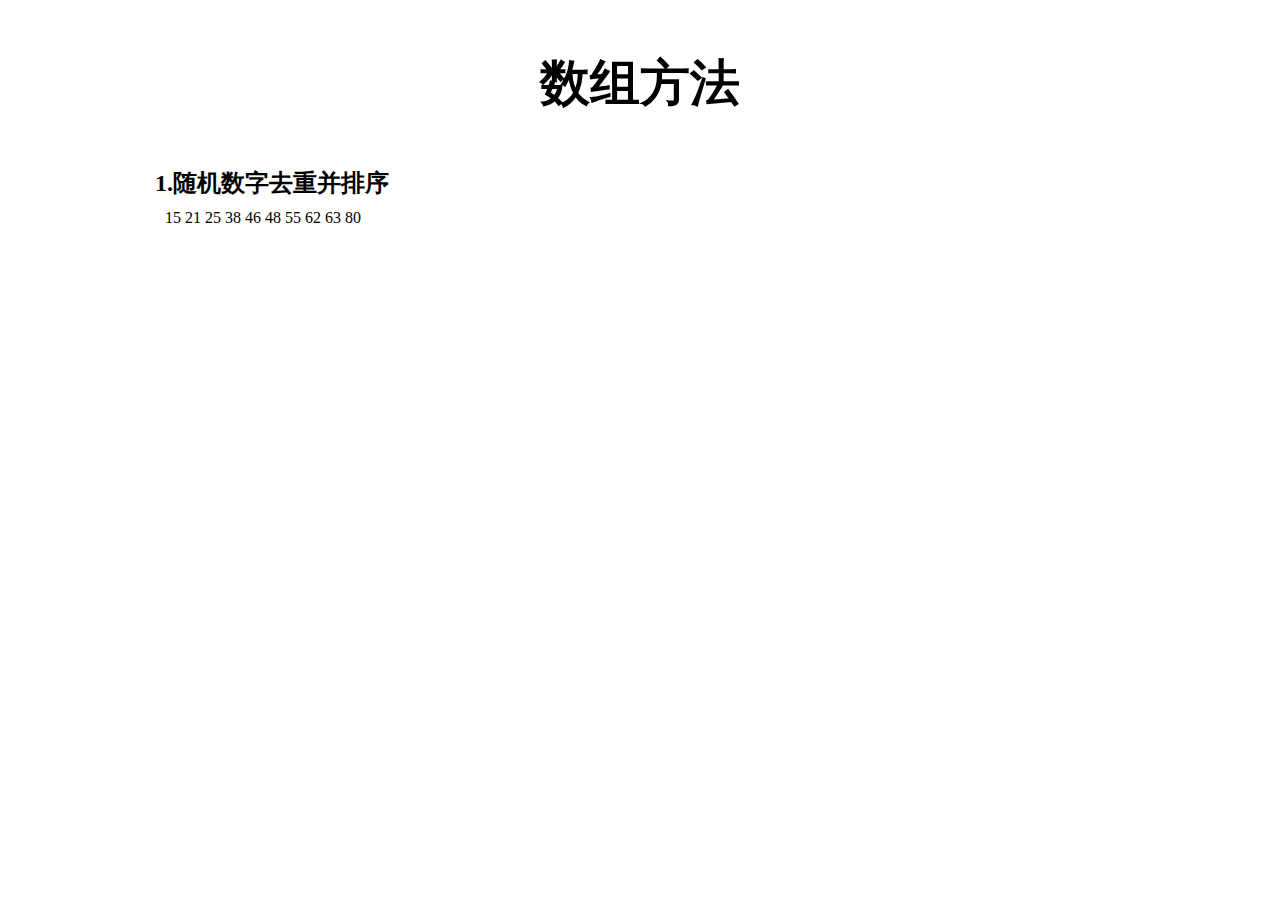
<file: ArrFunction/index.html>
<!DOCTYPE html>
<html lang="en">

<head>
    <meta charset="UTF-8">
    <meta name="viewport" content="width=device-width, initial-scale=1.0">
    <meta http-equiv="X-UA-Compatible" content="ie=edge">
    <title>数组去重并排序Mac</title>
    <script src="js/jquery-1.9.1.min.js" charset="utf-8"></script>
    <script src="js/ArrF.js" charset="utf-8"></script>
    <style>
        * {
            margin: 0;
            padding: 0
        }

        h1 {
            text-align: center;
            padding: 50px 0;
            font-size: 50px;
            color: #000
        }

        body {
            width: 970px;
            margin: 0 auto;
        }

        li {
            list-style: none
        }

        p {
            padding: 10px 0 10px 10px
        }
    </style>
    <script type="text/javascript">
    </script>
</head>

<body>
    <h1>数组方法</h1>
    <ul>

    </ul>
</body>

</html>
</file>
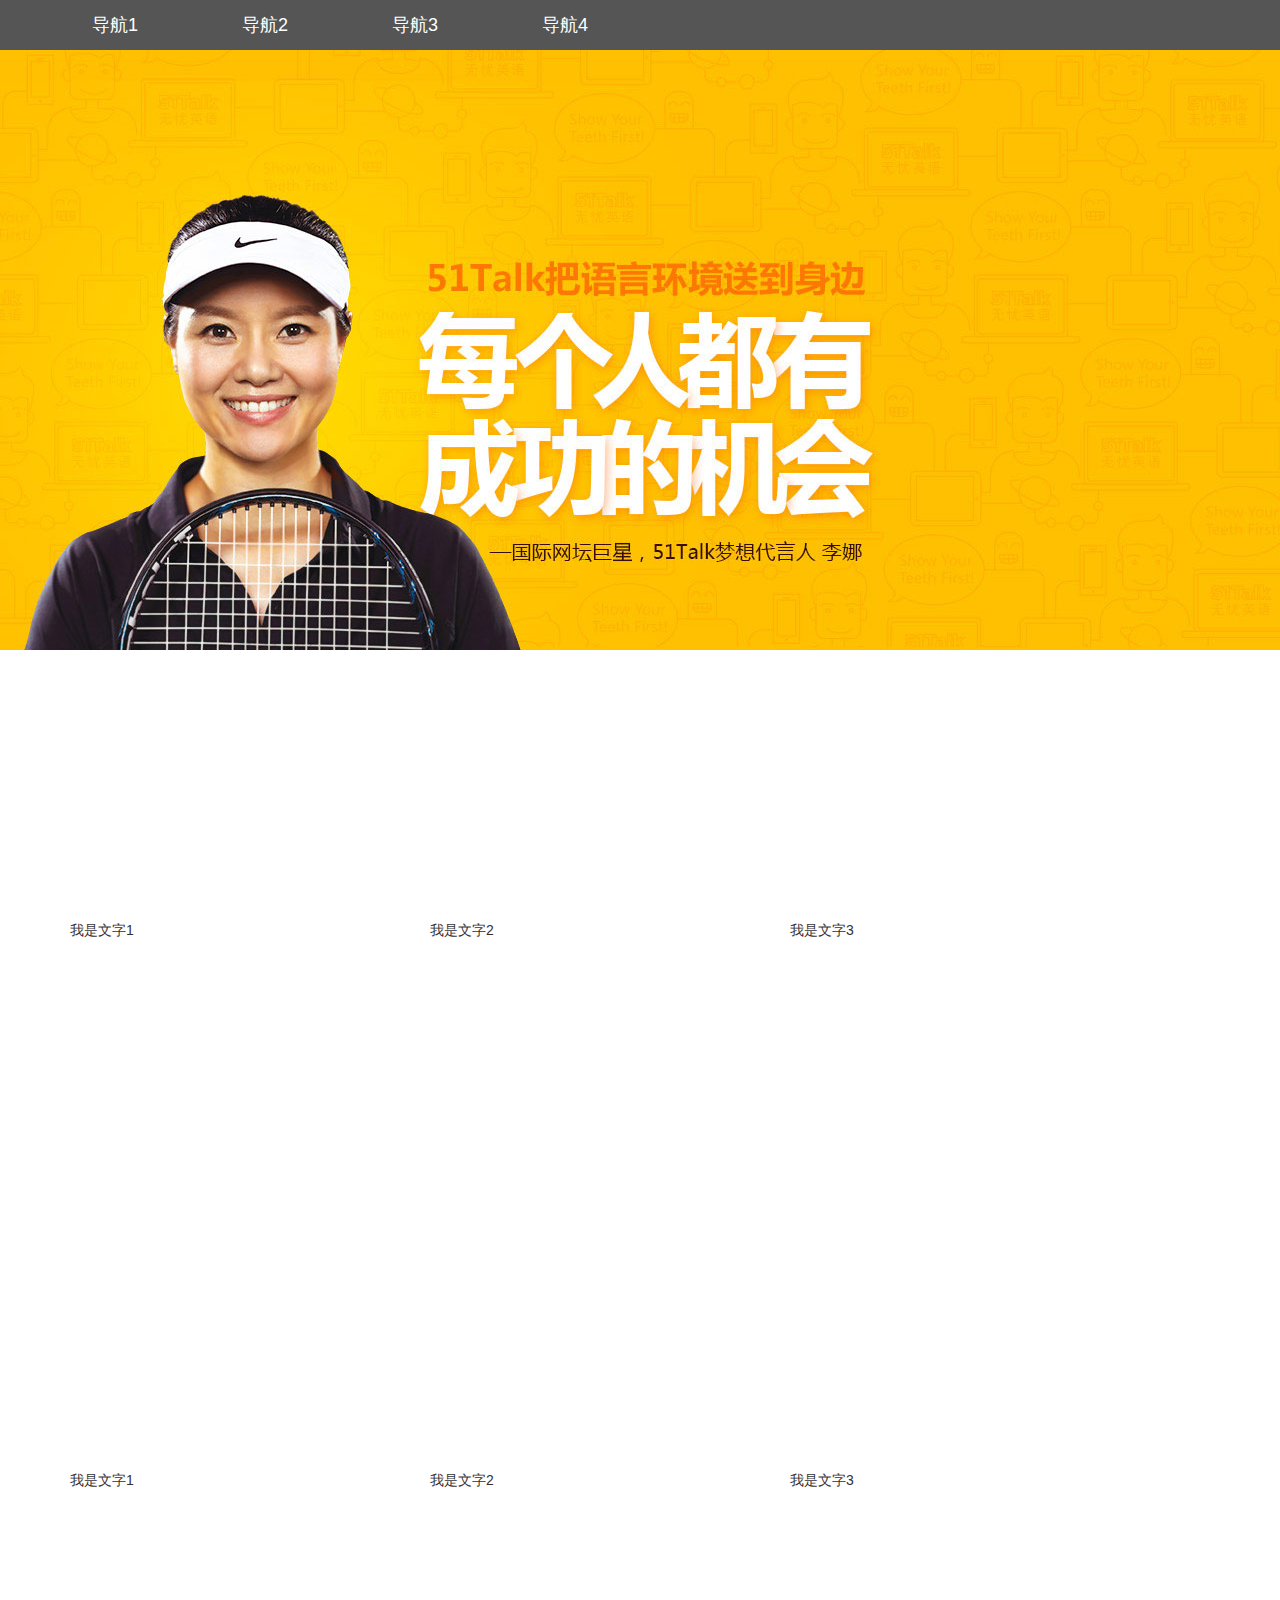
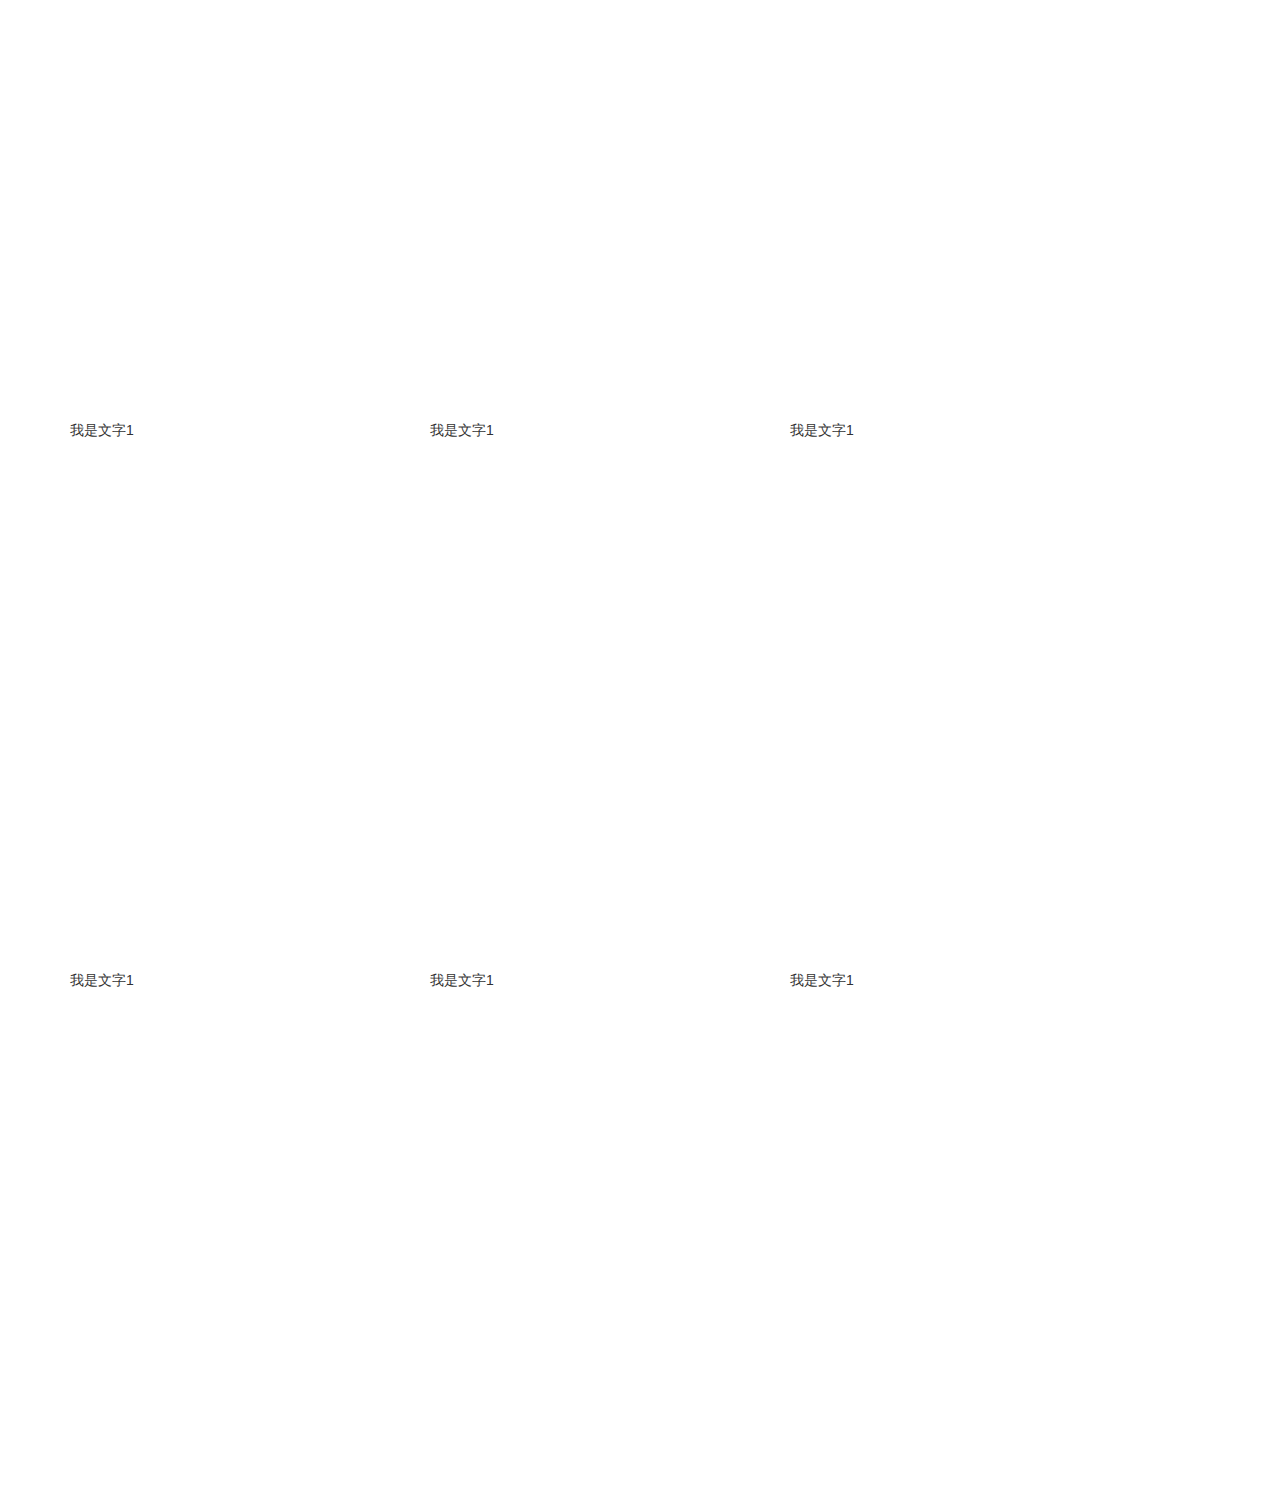
<file: backgroundImg/index.html>
<!DOCTYPE html>
<html lang="en">

<head>
    <meta charset="UTF-8">
    <meta name="viewport" content="width=device-width, initial-scale=1.0">
    <meta http-equiv="X-UA-Compatible" content="ie=edge">
    <title>背景图固定</title>
    <link rel="stylesheet" href="css/conmmon.css">
    <link rel="stylesheet" href="css/animate.css">
    <script src="js/jquery-1.9.1.min.js" charset="utf-8"></script>
    <script src="js/backgroundImg.js" charset="utf-8"></script>
</head>

<body>
    <nav>
        <ul class="clearfix">
            <li>导航1</li>
            <li>导航2</li>
            <li>导航3</li>
            <li>导航4</li>
        </ul>
    </nav>
    <header>
        <img src="img/4.jpg" alt="">
    </header>
    <div class="m1 centerMTH">
        <div class="wrap">
            <ul class="">
                <li class="animated zoomIn1">我是文字1</li>
                <li class="animated zoomIn2">我是文字2</li>
                <li class="animated zoomIn3">我是文字3</li>
            </ul>
        </div>
    </div>
    <div class="m2 centerMTH">
        <div class="wrap">
            <ul class="">
                <li class="animated bounceInUp1">我是文字1</li>
                <li class="animated bounceInUp2">我是文字2</li>
                <li class="animated bounceInUp3">我是文字3</li>
            </ul>
        </div>
    </div>
    <div class="m3 centerMTH">
        <div class="wrap">
            <ul class="">
                <li class="animated fadeInLeft1">我是文字1</li>
                <li class="animated fadeInLeft2">我是文字1</li>
                <li class="animated fadeInLeft3">我是文字1</li>
            </ul>
        </div>
    </div>
    <div class="m4 centerMTH">
        <div class="wrap">
            <ul class="">
                <li class="animated lightSpeedIn1">我是文字1</li>
                <li class="animated lightSpeedIn2">我是文字1</li>
                <li class="animated lightSpeedIn3">我是文字1</li>
            </ul>
        </div>
    </div>
</body>

</html>
</file>
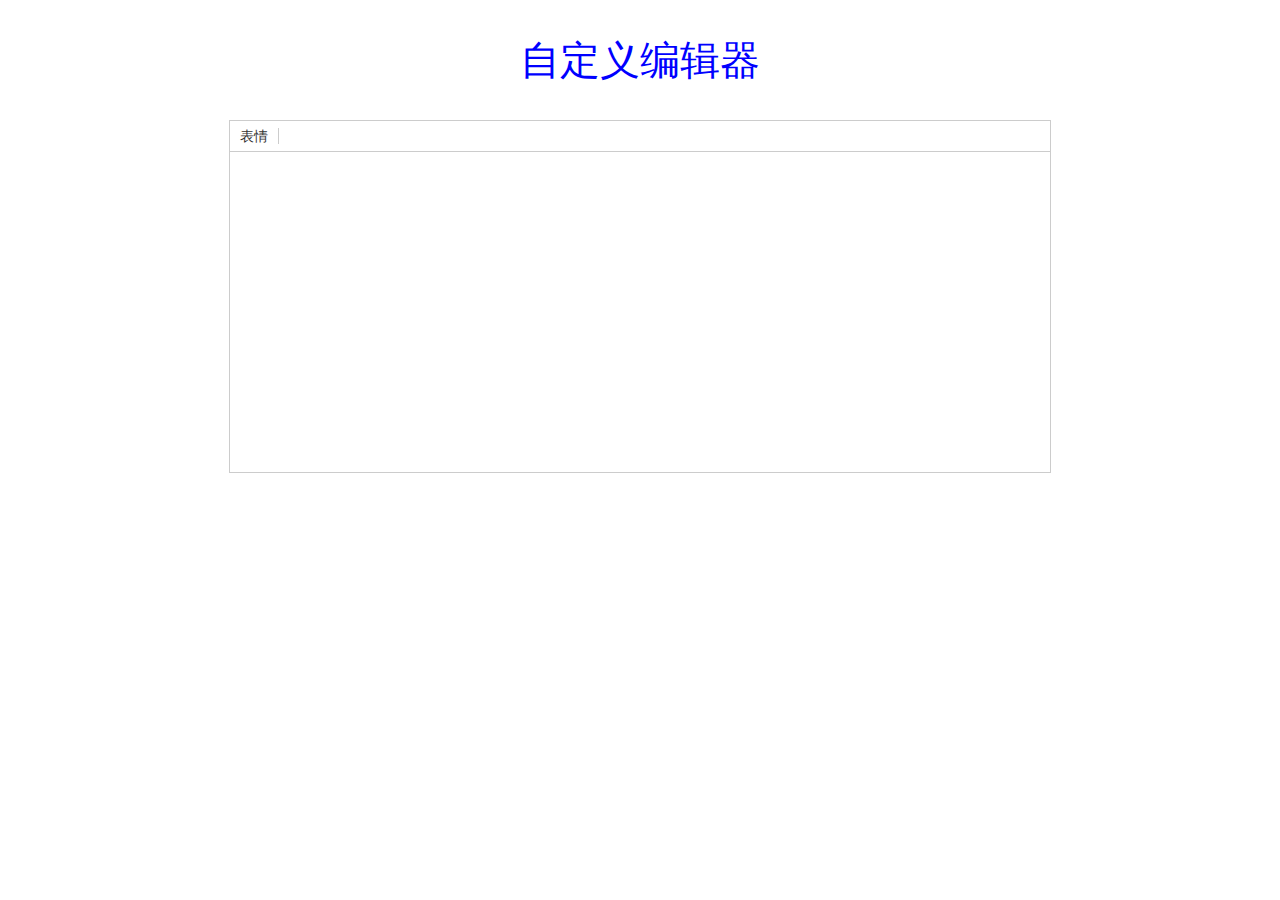
<file: editor/index.html>
<!DOCTYPE html>
<html lang="en">

<head>
    <meta charset="UTF-8">
    <meta name="viewport" content="width=device-width, initial-scale=1.0">
    <meta http-equiv="X-UA-Compatible" content="ie=edge">
    <title>编辑器</title>
    <link rel="stylesheet" href="css/common.css">
    <script src="js/jquery-1.9.1.min.js" charset="utf-8"></script>
    <script src="js/editor.js" charset="utf-8"></script>
</head>

<body>
    <div class="wrap">
        <h1>自定义编辑器</h1>
        <div class="editor">
            <ul class="editorNav clearfix">
                <li>
                    <a class="emojiBtn" href="javascript:;">表情</a>
                    <div class="emoji clearfix">
                        <span><img src="img/null.jpg" alt="生气" data-src="img/emoji_angry.png"></span>
                        <span><img src="img/null.jpg" alt="无奈" data-src="img/emoji_anguished.png"></span>
                        <span><img src="img/null.jpg" alt="惊讶" data-src="img/emoji_astonished.png"></span>
                        <span><img src="img/null.jpg" alt="微笑" data-src="img/emoji_blush.png"></span>
                        <span><img src="img/null.jpg" alt="鼓掌" data-src="img/emoji_clap.png"></span>
                        <span><img src="img/null.jpg" alt="冷汗" data-src="img/emoji_cold_sweat.png"></span>
                        <span><img src="img/null.jpg" alt="难受" data-src="img/emoji_confounded.png"></span>
                        <span><img src="img/null.jpg" alt="傲娇" data-src="img/emoji_confused.png"></span>
                        <span><img src="img/null.jpg" alt="无语" data-src="img/emoji_cry.png"></span>
                        <span><img src="img/null.jpg" alt="失落" data-src="img/emoji_disappointed.png"></span>
                        <span><img src="img/null.jpg" alt="冒汗" data-src="img/emoji_disappointed_relieved.png"></span>
                        <span><img src="img/null.jpg" alt="满足" data-src="img/emoji_expressionless.png"></span>
                        <span><img src="img/null.jpg" alt="发呆" data-src="img/emoji_flushed.png"></span>
                        <span><img src="img/null.jpg" alt="吃惊" data-src="img/emoji_frowning.png"></span>
                        <span><img src="img/null.jpg" alt="哈哈" data-src="img/emoji_grimacing.png"></span>
                        <span><img src="img/null.jpg" alt="高兴" data-src="img/emoji_grin.png"></span>
                        <span><img src="img/null.jpg" alt="花心" data-src="img/emoji_heart_eyes.png"></span>
                        <span><img src="img/null.jpg" alt="棒" data-src="img/emoji_thumbsup.png"></span>
                        <span><img src="img/null.jpg" alt="生气" data-src="img/emoji_angry.png"></span>
                        <span><img src="img/null.jpg" alt="无奈" data-src="img/emoji_anguished.png"></span>
                        <span><img src="img/null.jpg" alt="惊讶" data-src="img/emoji_astonished.png"></span>
                        <span><img src="img/null.jpg" alt="微笑" data-src="img/emoji_blush.png"></span>
                        <span><img src="img/null.jpg" alt="鼓掌" data-src="img/emoji_clap.png"></span>
                        <span><img src="img/null.jpg" alt="冷汗" data-src="img/emoji_cold_sweat.png"></span>
                        <span><img src="img/null.jpg" alt="难受" data-src="img/emoji_confounded.png"></span>
                        <span><img src="img/null.jpg" alt="傲娇" data-src="img/emoji_confused.png"></span>
                        <span><img src="img/null.jpg" alt="无语" data-src="img/emoji_cry.png"></span>
                        <span><img src="img/null.jpg" alt="失落" data-src="img/emoji_disappointed.png"></span>
                        <span><img src="img/null.jpg" alt="冒汗" data-src="img/emoji_disappointed_relieved.png"></span>
                        <span><img src="img/null.jpg" alt="满足" data-src="img/emoji_expressionless.png"></span>
                        <span><img src="img/null.jpg" alt="发呆" data-src="img/emoji_flushed.png"></span>
                        <span><img src="img/null.jpg" alt="吃惊" data-src="img/emoji_frowning.png"></span>
                        <span><img src="img/null.jpg" alt="哈哈" data-src="img/emoji_grimacing.png"></span>
                        <span><img src="img/null.jpg" alt="高兴" data-src="img/emoji_grin.png"></span>
                        <span><img src="img/null.jpg" alt="花心" data-src="img/emoji_heart_eyes.png"></span>
                        <span><img src="img/null.jpg" alt="棒" data-src="img/emoji_thumbsup.png"></span>
                    </div>
                </li>
            </ul>
            <div id="edit-div" class="editorbox" contenteditable="true"></div>
        </div>
    </div>
</body>

</html>
</file>
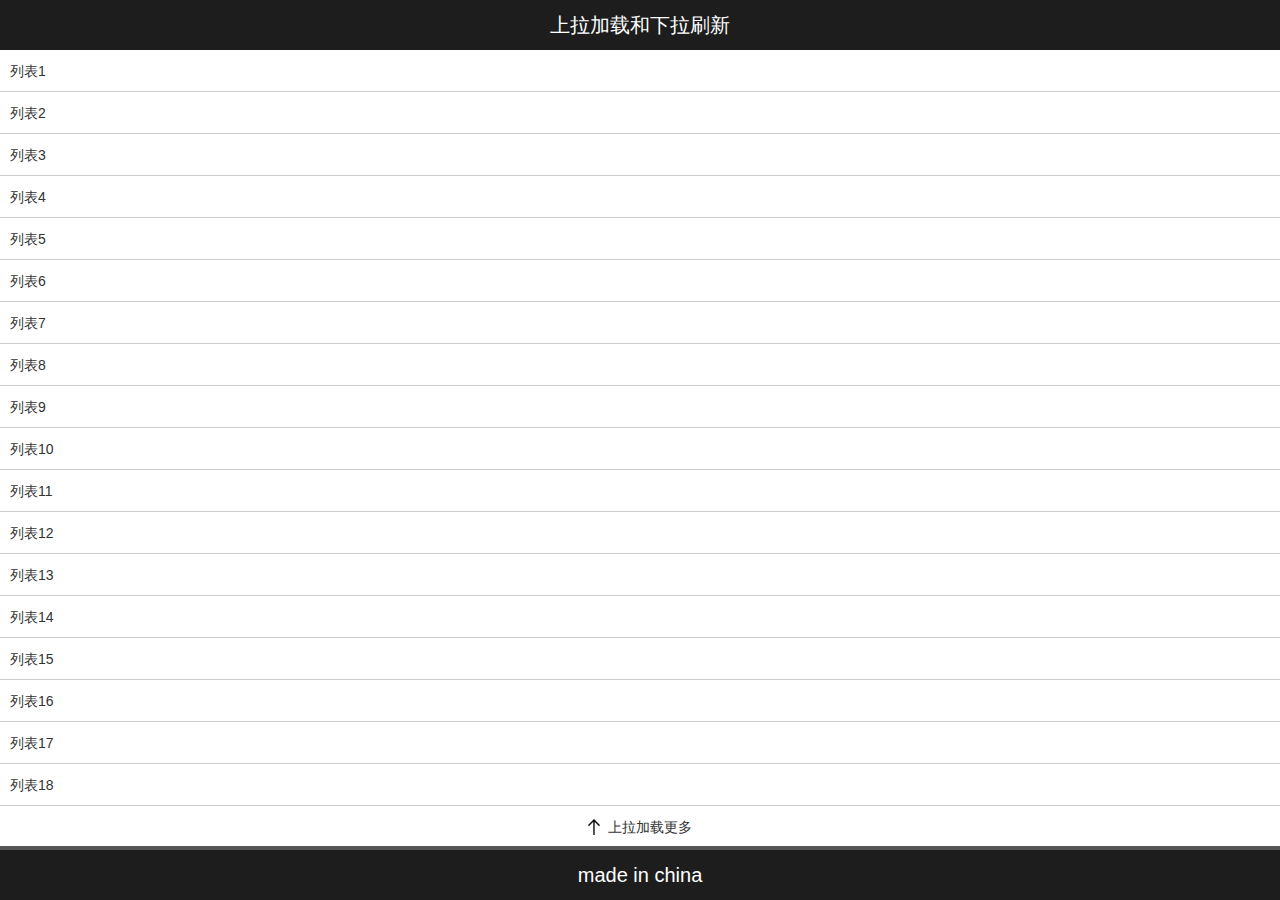
<file: iscroll/index.html>
<!DOCTYPE html>
<html lang="en">

<head>
    <meta charset="UTF-8">
    <meta name="viewport" content="width=device-width, initial-scale=1.0">
    <meta http-equiv="X-UA-Compatible" content="ie=edge">
    <title>基于iscroll上下拉</title>
    <link rel="stylesheet" href="css/common.css">
</head>

<body>
    <header>
        上拉加载和下拉刷新
    </header>
    <div id="wrapper">
        <div id="scroller">
            <div id="pullDown">
                <span class="pullDownIcon"></span>
                <span class="pullDownLabel">下拉刷新...</span>
            </div>
            <ul id="list">
                <li>列表1</li>
                <li>列表2</li>
                <li>列表3</li>
                <li>列表4</li>
                <li>列表5</li>
                <li>列表6</li>
                <li>列表7</li>
                <li>列表8</li>
                <li>列表9</li>
                <li>列表10</li>
                <li>列表11</li>
                <li>列表12</li>
                <li>列表13</li>
                <li>列表14</li>
                <li>列表15</li>
                <li>列表16</li>
                <li>列表17</li>
                <li>列表18</li>
            </ul>
            <div id="pullUp">
                <span class="pullUpIcon"></span>
                <span class="pullUpLabel">上拉加载更多</span>
            </div>
        </div>
        <div class="author_name">
            祥狗受死
        </div>
    </div>
    <footer>
        made in china
    </footer>
    <script src="js/jquery-1.9.1.min.js" charset="utf-8"></script>
    <script src="js/iscroll.js" charset="utf-8"></script>
    <script src="js/updown.js" charset="utf-8"></script>
</body>

</html>
</file>
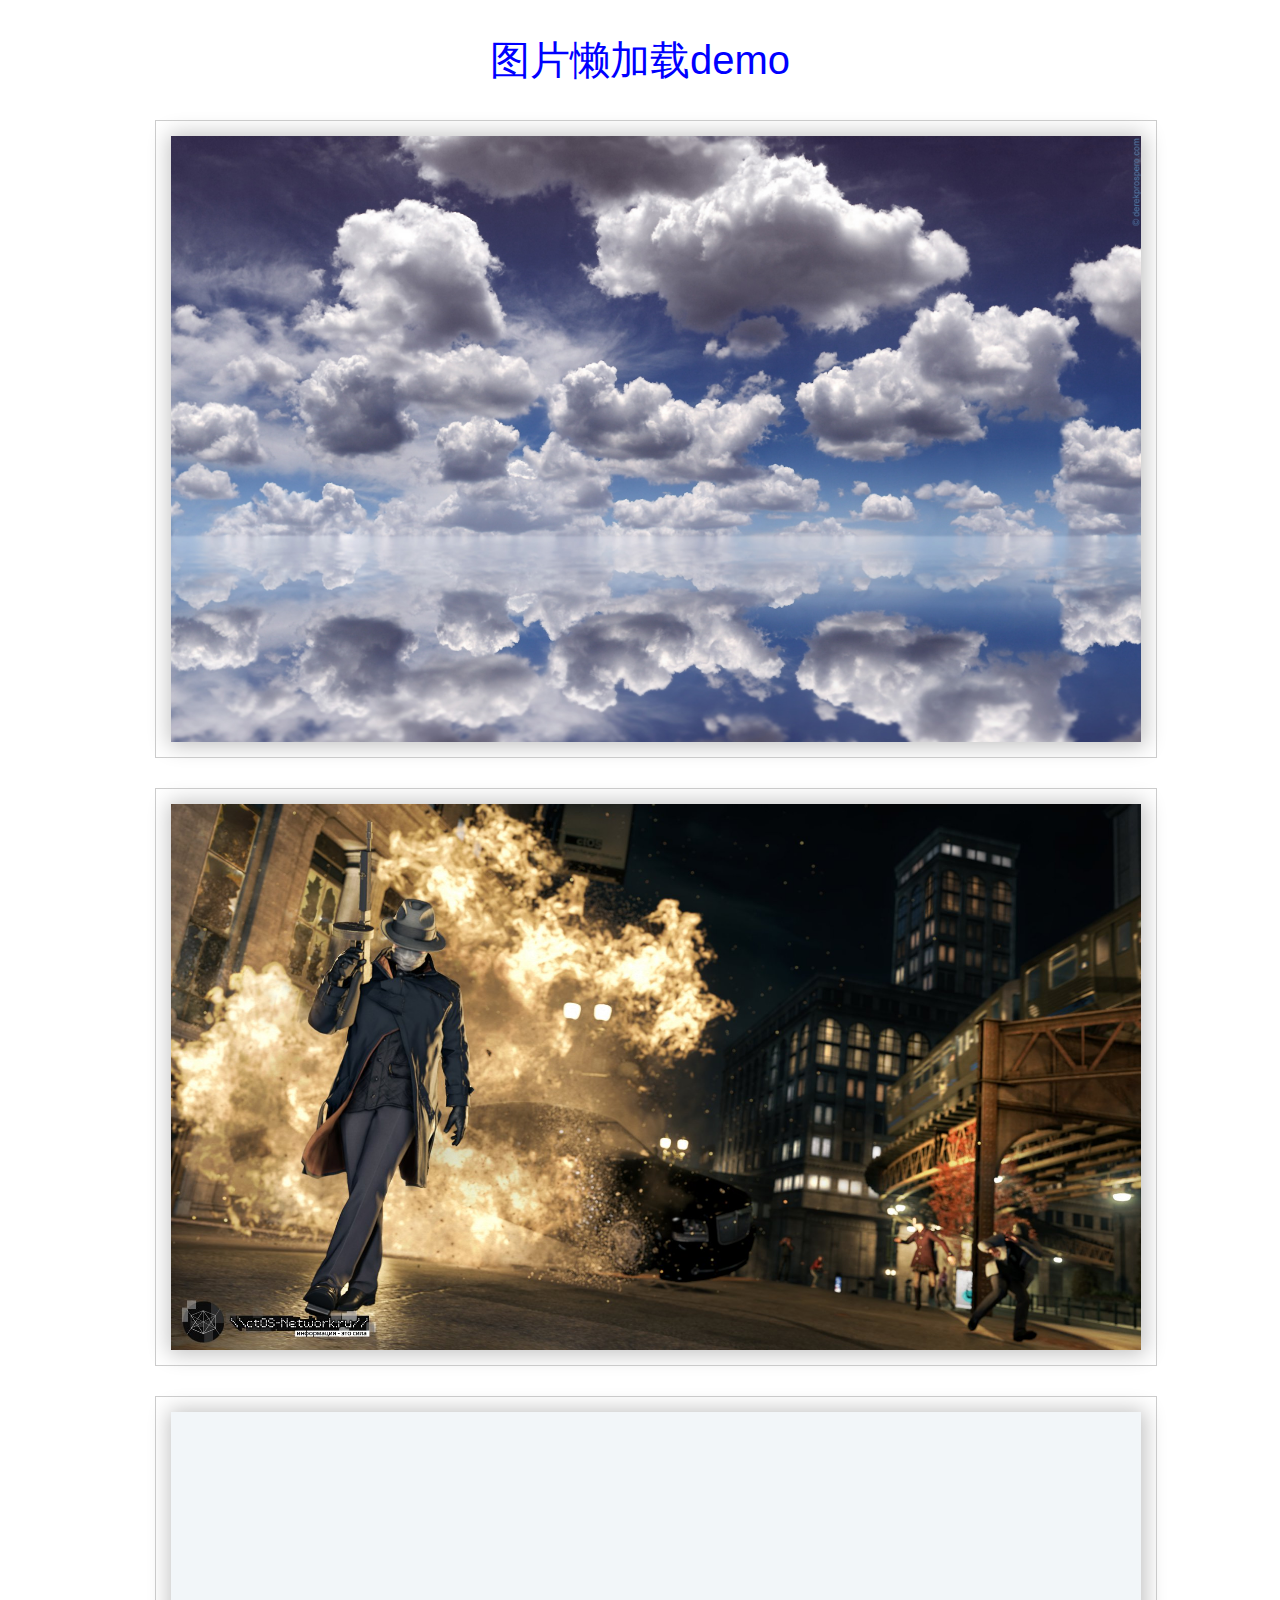
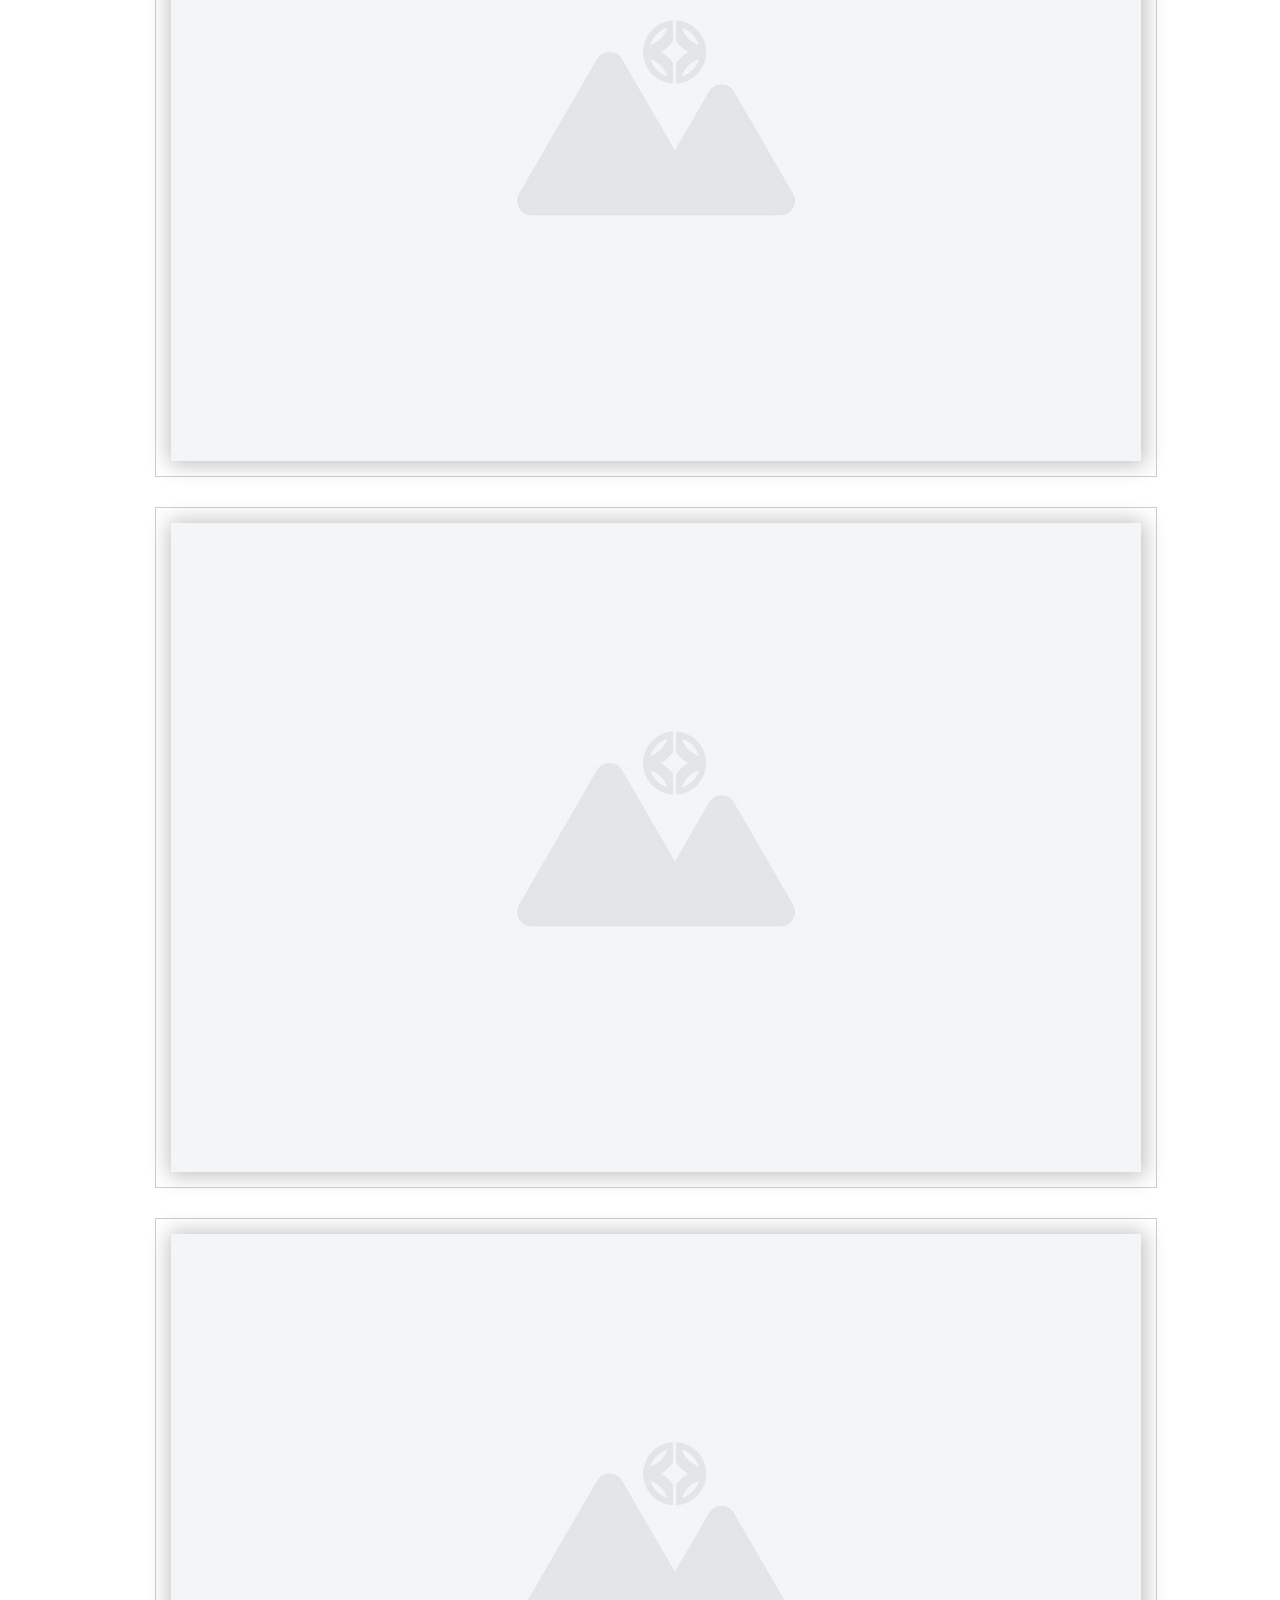
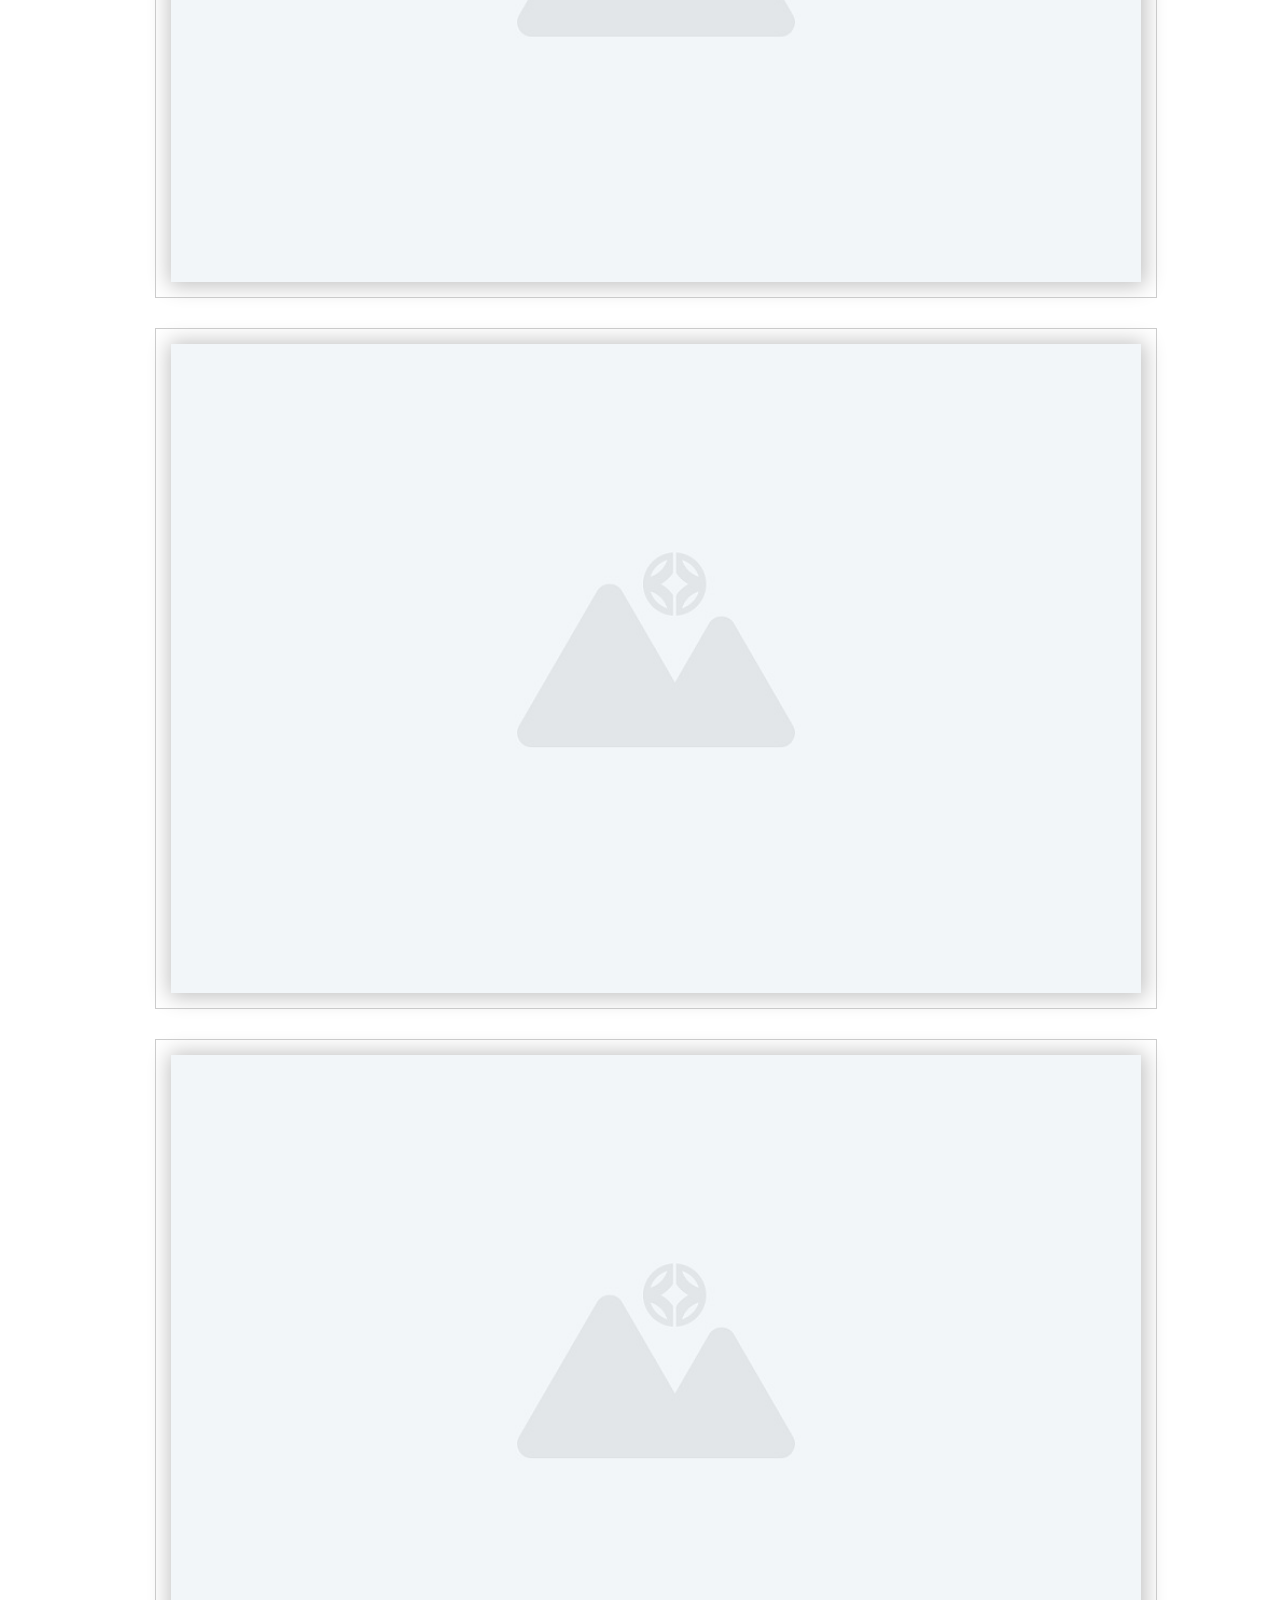
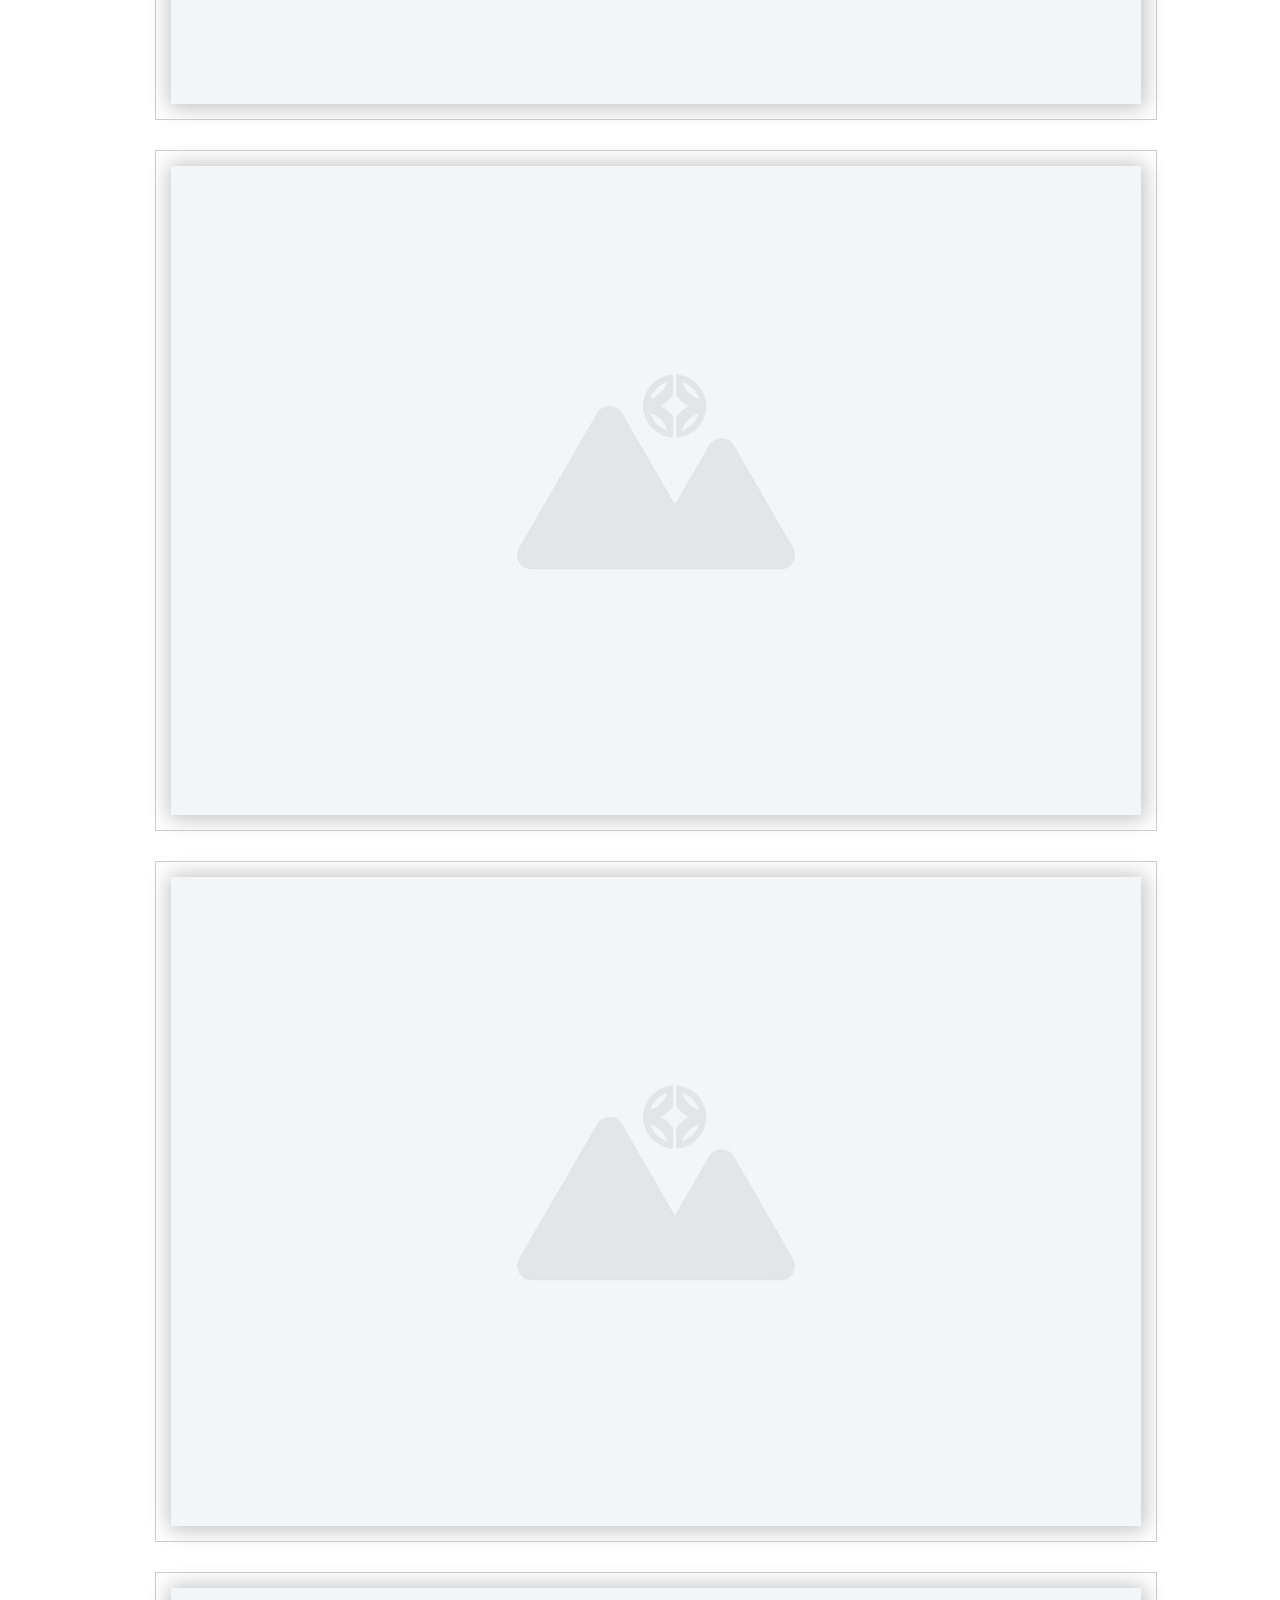
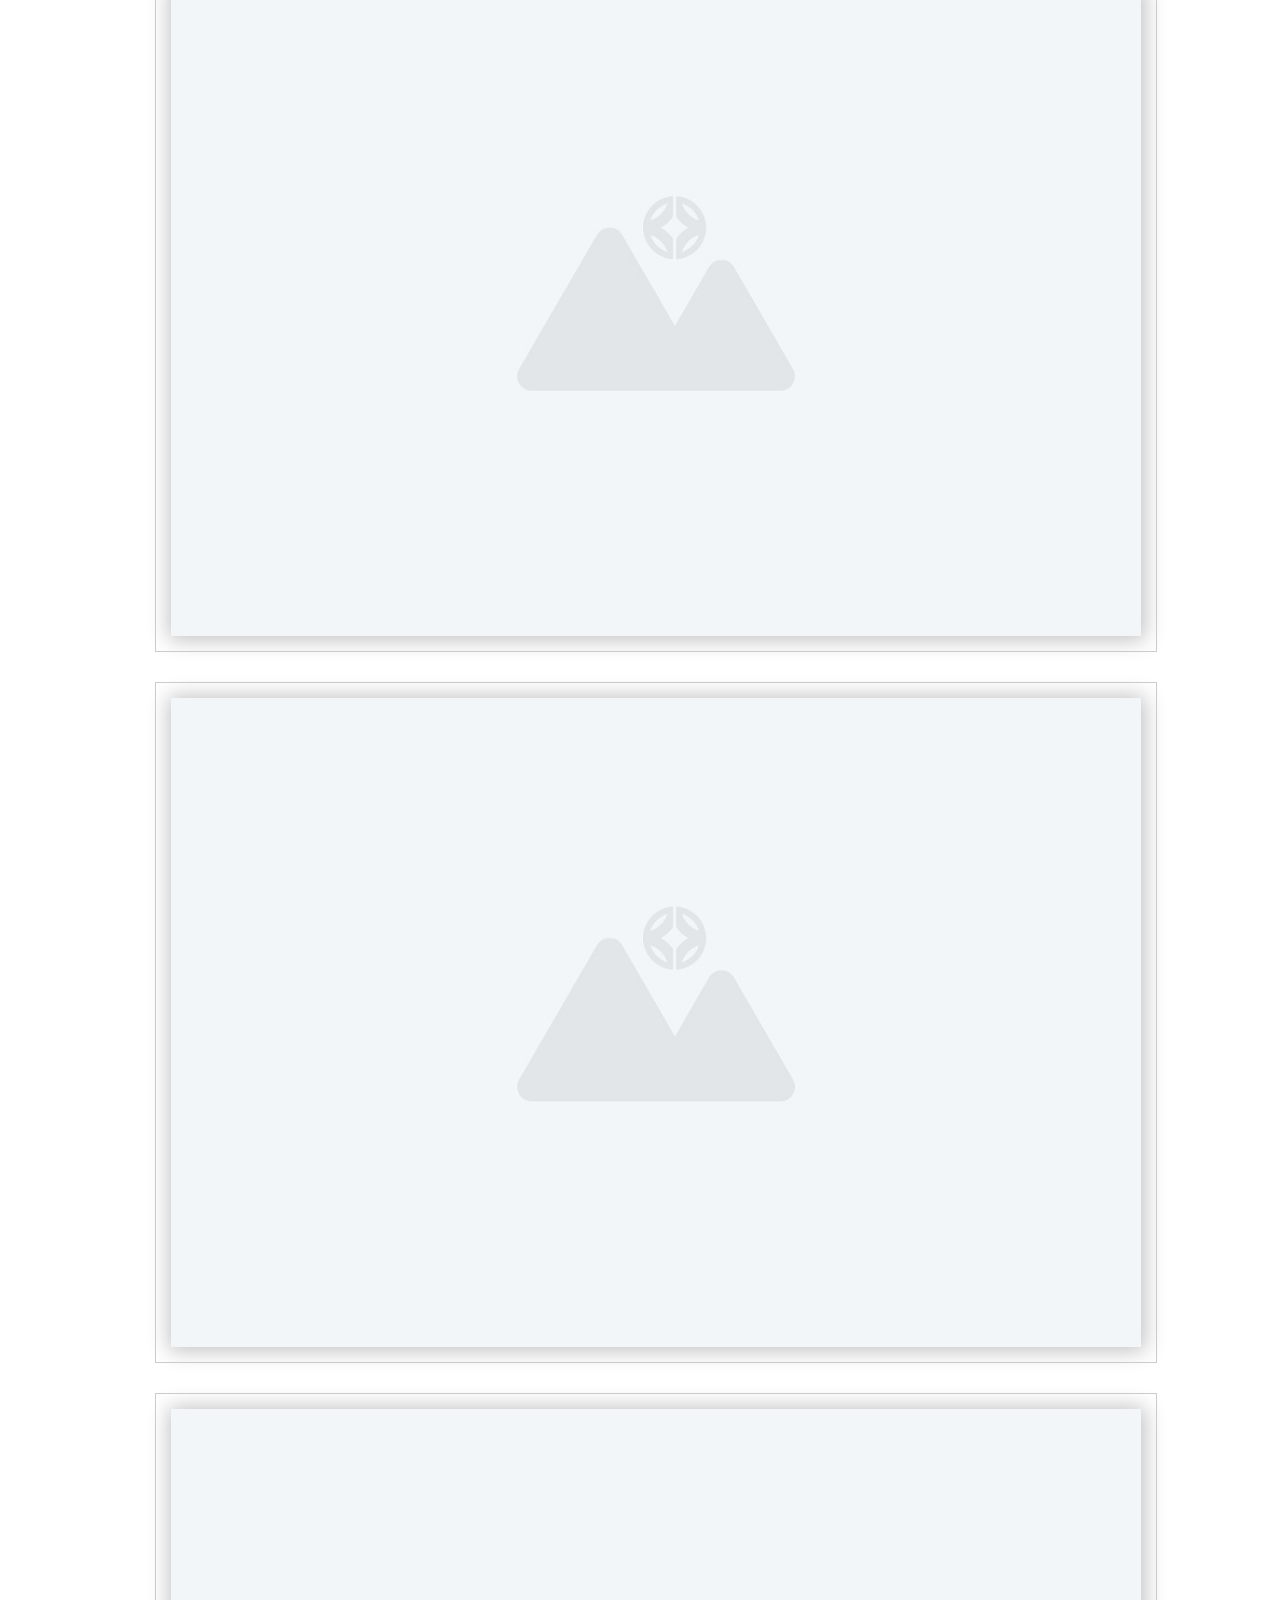
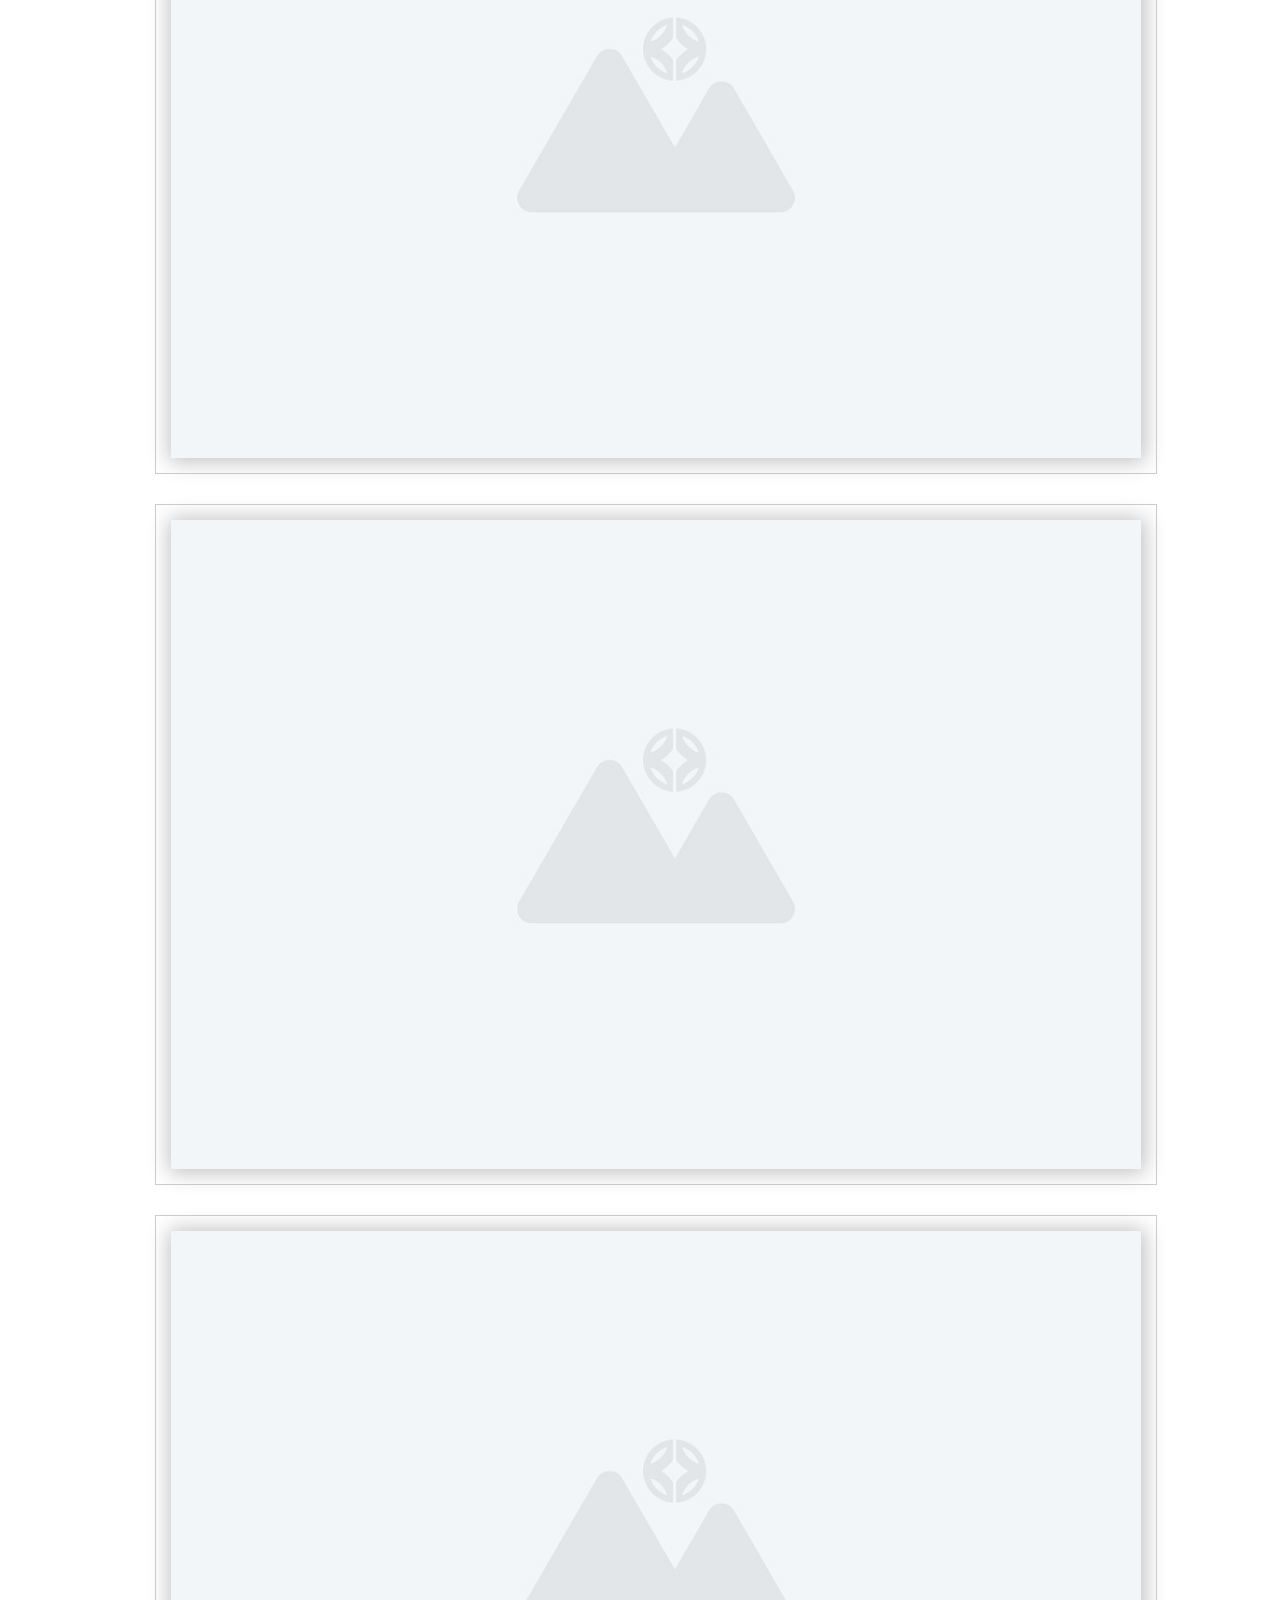
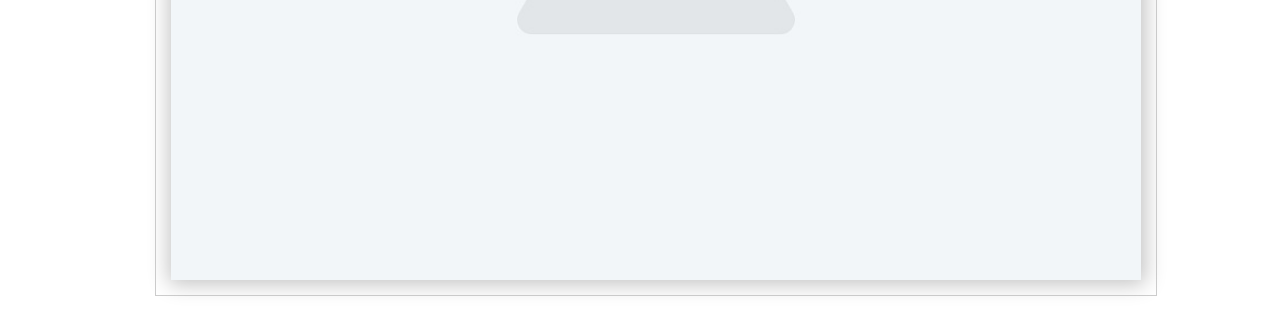
<file: loadImg/index.html>
<!DOCTYPE html>
<html lang="en">

<head>
    <meta charset="UTF-8">
    <meta name="viewport" content="width=device-width, initial-scale=1.0">
    <meta http-equiv="X-UA-Compatible" content="ie=edge">
    <title>图片懒加载demo</title>
    <link rel="stylesheet" href="css/common.css">
    <script src="js/jquery-1.9.1.min.js" charset="utf-8"></script>
    <script src="js/loadimg.js" charset="utf-8"></script>
</head>

<body>
    <div class="wrap">
        <h1>图片懒加载demo</h1>
        <ul>
            <li><img src="img/null.jpg" alt="" data-src="img/1.jpg"></li>
            <li><img src="img/null.jpg" alt="" data-src="img/2.jpg"></li>
            <li><img src="img/null.jpg" alt="" data-src="img/3.jpg"></li>
            <li><img src="img/null.jpg" alt="" data-src="img/4.jpg"></li>
            <li><img src="img/null.jpg" alt="" data-src="img/5.jpg"></li>
            <li><img src="img/null.jpg" alt="" data-src="img/6.jpg"></li>
            <li><img src="img/null.jpg" alt="" data-src="img/7.jpg"></li>
            <li><img src="img/null.jpg" alt="" data-src="img/8.jpg"></li>
            <li><img src="img/null.jpg" alt="" data-src="img/9.jpg"></li>
            <li><img src="img/null.jpg" alt="" data-src="img/10.jpg"></li>
            <li><img src="img/null.jpg" alt="" data-src="img/11.jpg"></li>
            <li><img src="img/null.jpg" alt="" data-src="img/12.jpg"></li>
            <li><img src="img/null.jpg" alt="" data-src="img/13.jpg"></li>
            <li><img src="img/null.jpg" alt="" data-src="img/14.jpg"></li>
        </ul>
    </div>
</body>

</html>
</file>
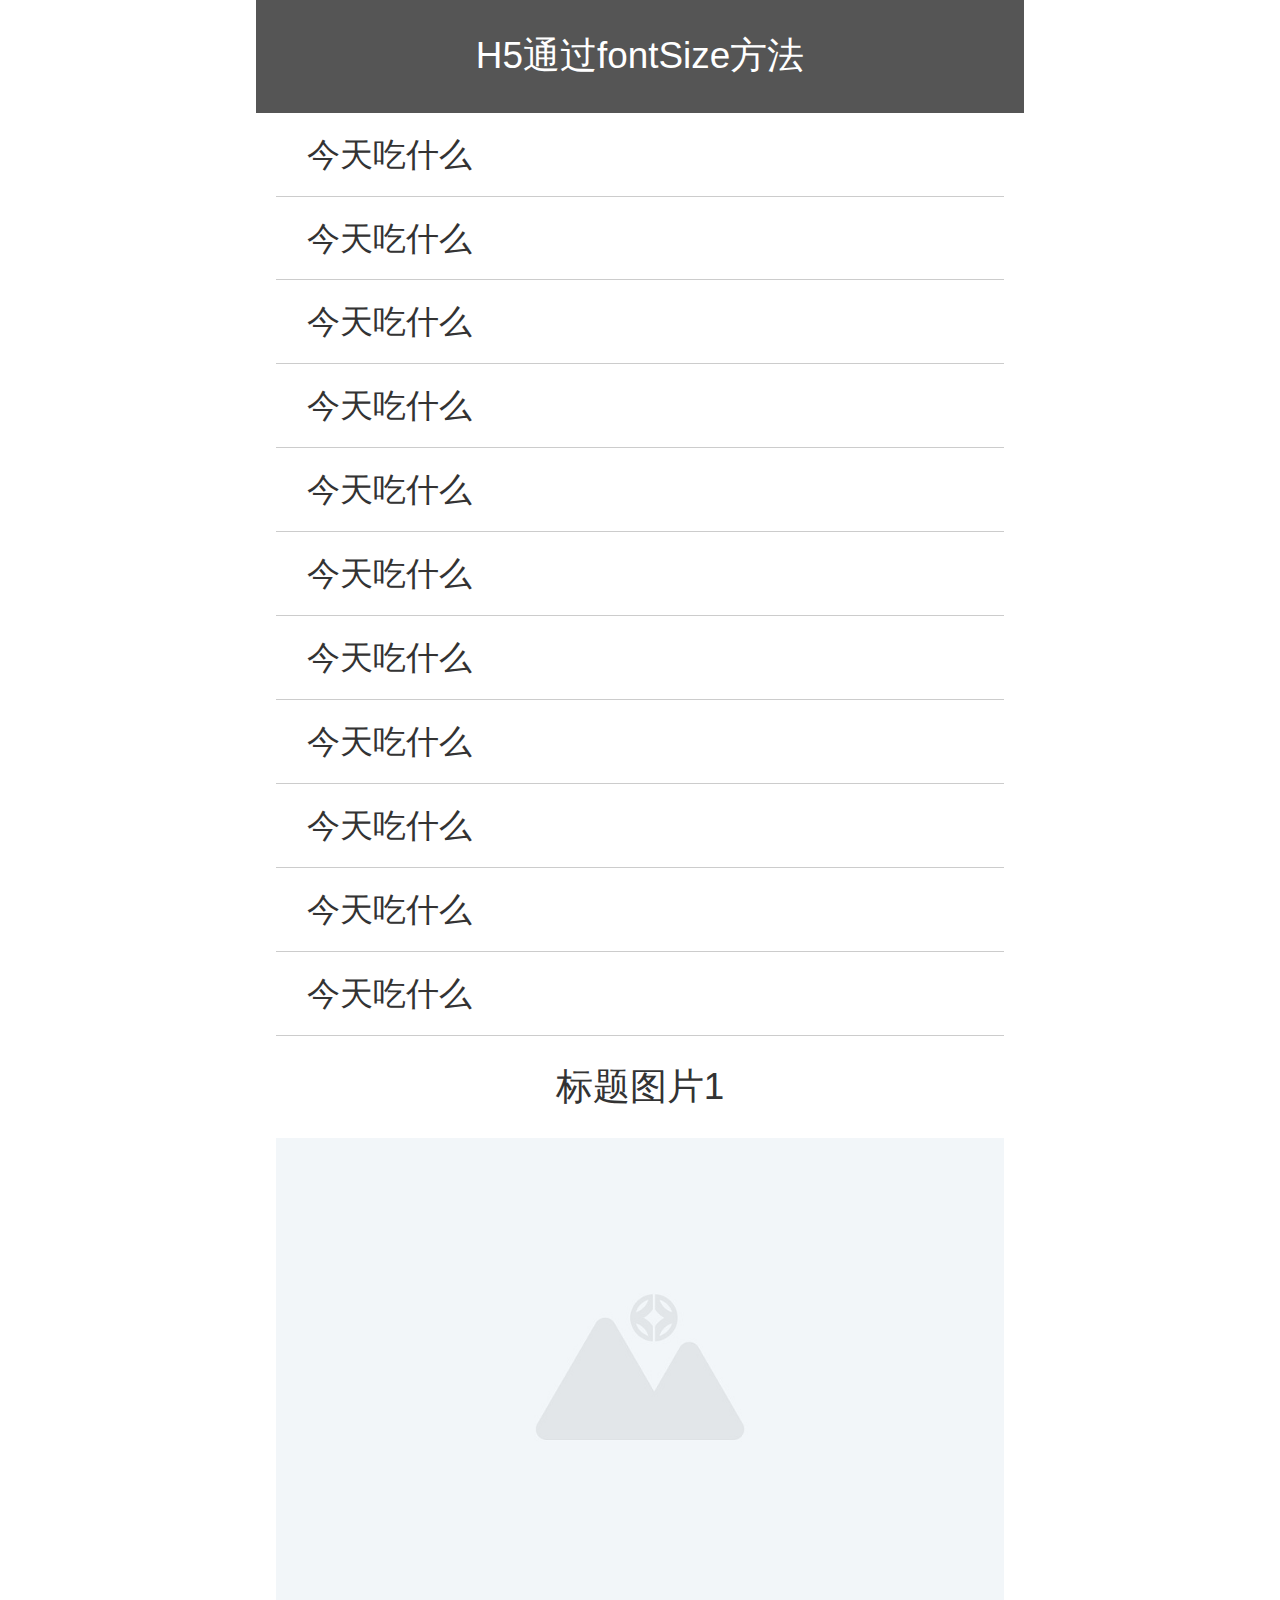
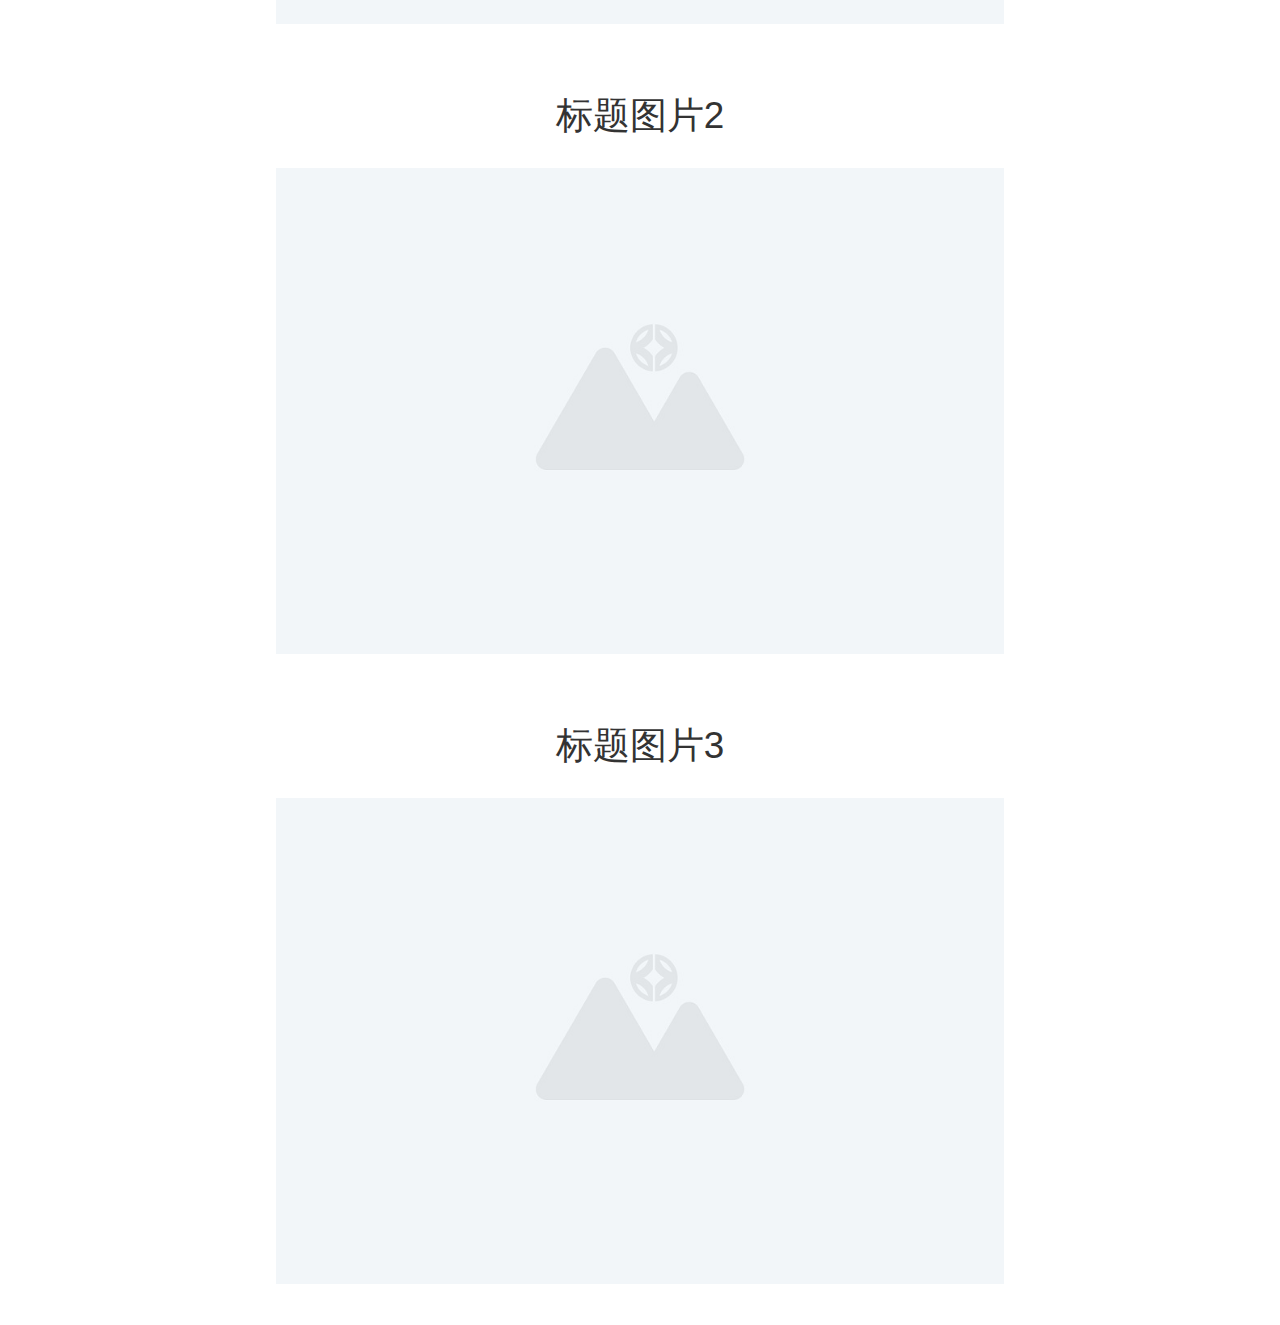
<file: mobileFun/index.html>
<!DOCTYPE html>
<html lang="en">

<head>
    <meta charset="UTF-8">
    <meta name="viewport" content="width=device-width, initial-scale=1.0">
    <meta http-quiv="X-UA-Compatible" content="ie=edge">
    <title>h5自适应rem写法</title>
    <link rel="stylesheet" href="css/common.css">
    <script src="js/jquery-1.9.1.min.js" charset="utf-8"></script>
    <script src="js/mobileF.js" charset="utf-8"></script>
</head>

<body>
    <header>H5通过fontSize方法</header>
    <div class="wrap">
        <ul>
            <li>今天吃什么</li>
            <li>今天吃什么</li>
            <li>今天吃什么</li>
            <li>今天吃什么</li>
            <li>今天吃什么</li>
            <li>今天吃什么</li>
            <li>今天吃什么</li>
            <li>今天吃什么</li>
            <li>今天吃什么</li>
            <li>今天吃什么</li>
            <li>今天吃什么</li>
        </ul>
        <dl>
            <dt>标题图片1</dt>
            <dd><img src="img/null.jpg" alt="图片1"></dd>
        </dl>
        <dl>
            <dt>标题图片2</dt>
            <dd><img src="img/null.jpg" alt="图片1"></dd>
        </dl>
        <dl>
            <dt>标题图片3</dt>
            <dd><img src="img/null.jpg" alt="图片1"></dd>
        </dl>
    </div>

</body>

</html>
</file>
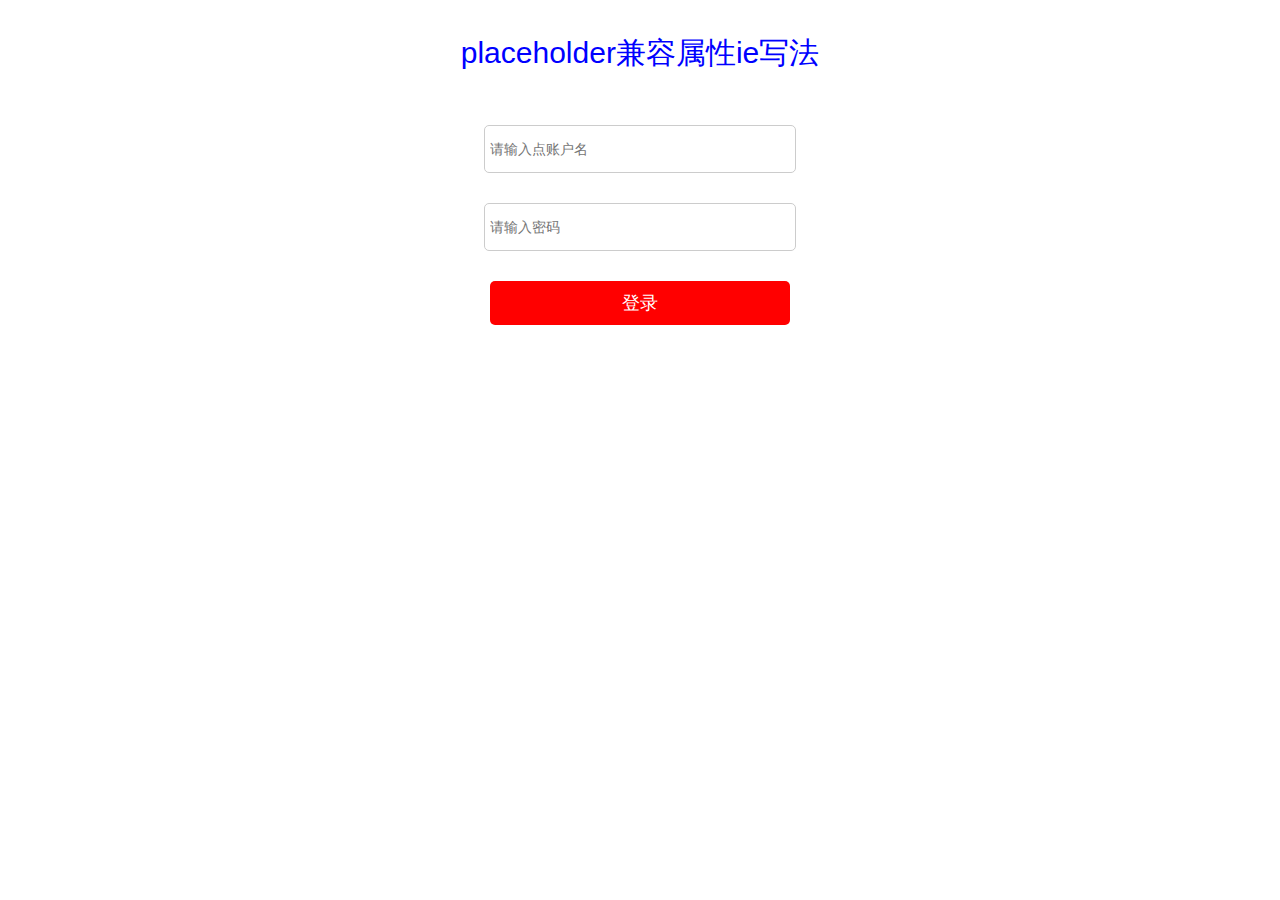
<file: placeholder/index.html>
<!DOCTYPE html>
<html lang="en">

<head>
    <meta charset="UTF-8">
    <meta name="viewport" content="width=device-width, initial-scale=1.0">
    <meta http-equiv="X-UA-Compatible" content="ie=edge">
    <title>placeholder兼容属性ie写法</title>
    <link rel="stylesheet" href="css/common.css">
    <script src="js/jquery-1.9.1.min.js" charset="utf-8"></script>
    <script src="js/placeholder.js" charset="utf-8"></script>
</head>

<body>
    <div class="wrap">
        <h1>placeholder兼容属性ie写法</h1>
        <ul>
            <li>
                <input type="text" placeholder="请输入点账户名">
            </li>
            <li>
                <input type="password" placeholder="请输入密码">
            </li>
        </ul>
        <input type="submit" value="登录">
    </div>
</body>

</html>
</file>
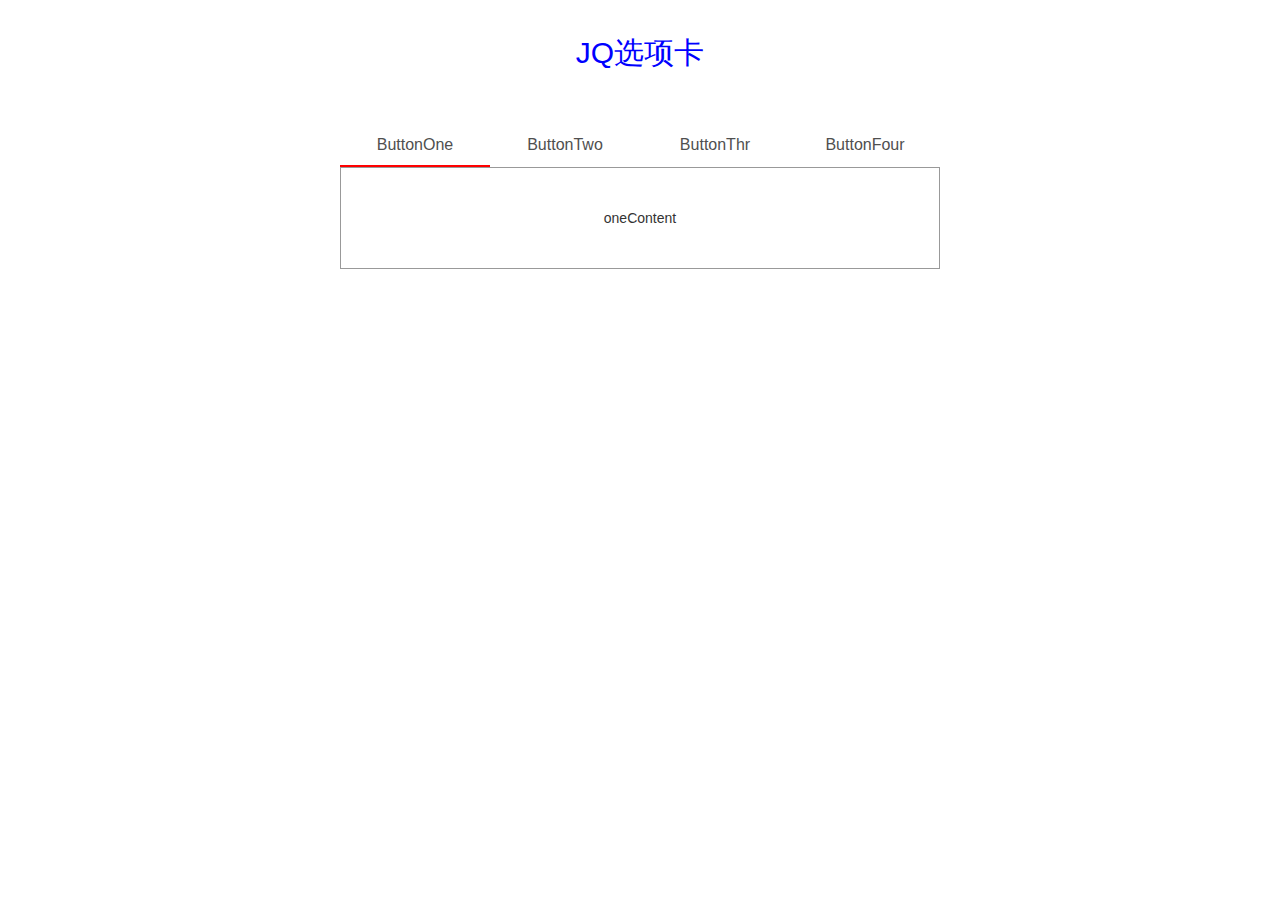
<file: tabs/index.html>
<!DOCTYPE html>
<html lang="en">

<head>
    <meta charset="UTF-8">
    <meta name="viewport" content="width=device-width, initial-scale=1.0">
    <meta http-equiv="X-UA-Compatible" content="ie=edge">
    <title>JQ选项卡Mac</title>
    <link rel="stylesheet" href="css/common.css">
    <script src="js/jquery-1.9.1.min.js" charset="utf-8"></script>
    <script src="js/tabs.js" charset="utf-8"></script>
</head>

<body>
    <div class="wrap">
        <h1>JQ选项卡</h1>
        <div class="tabs">
            <ul class="btn_box clearfix">
                <li class="active">ButtonOne</li>
                <li>ButtonTwo</li>
                <li>ButtonThr</li>
                <li>ButtonFour</li>
            </ul>
            <ul class="content_box">
                <li class="active">oneContent</li>
                <li>twoContent</li>
                <li>thrContent</li>
                <li>fourContent</li>
            </ul>
        </div>
    </div>
</body>

</html>
</file>
<file: backgroundImg/css/conmmon.css>
body,div,ol,ul,h1,h2,h3,h4,h5,h6,p,th,td,dl,dd,form,iframe,input,textarea,select,label,article,aside,footer,header,menu,nav,section,time,audio,video {	margin:0; padding:0;}
article, aside, details, figcaption, figure, footer, header, hgroup, menu, nav, section { display: block;}
html { font-size: 62.5%; line-height: 1.5em;}
body { font: 1.4rem/1.5 arial, Microsoft YaHei, Helvetica, STHeiti, Droid Sans Fallback; -webkit-text-size-adjust: 100%; -ms-text-size-adjust: 100%; -webkit-tap-highlight-color: rgba(0, 0, 0, 0); text-align:justify; text-justify:inter-ideograph; color:#333333;}
textarea { resize: none;}
iframe, img { border: 0;}
ul, ol { list-style: none;}
input, select, textarea { outline: 0; -webkit-user-modify: read-write-plaintext-only;}
input {	-webkit-appearance: none;}
a { text-decoration: none;}
body, html { width: 100%; }
html, body, form, fieldset, p, div, h1, h2, h3, h4, h5, h6 { -webkit-text-size-adjust:100%; -ms-text-size-adjust: 100%;}
img{ width: 100%; border:0 none; vertical-align:middle;}
input,select{vertical-align:middle;}
table { border-collapse:collapse; border-spacing: 0;}
address, caption, cite, code, dfn, th, var, optgroup ,em{font-style: inherit;font-weight: inherit;*font-style: normal;}
h1, h2, h3, h4, h5, h6 {font-size: 100%;font-weight: normal;}
abbr, acronym {border: 0;font-variant: normal;}
input, button, textarea, optgroup, option {font-family: inherit;font-size: inherit;font-style: inherit;font-weight: inherit;}
input, button, textarea, select {*font-size: 100%;}
input[type="text"], input[type="password"], textarea { outline-style:none; -webkit-appearance:none; }
textarea{ resize:none;}
input,textarea,button {border:0 none;background:#fff;}
input,textarea,a,button {outline:none;}
input::-moz-focus-inner {border:0;}
input{resize: none;-webkit-appearance:none;}
a,button,input{ -webkit-tap-highlight-color: rgba(0,0,0,0); -webkit-tap-highlight-color: transparent;}
a{ color:#333333; text-decoration:none;}
a:hover{ color:#CCCCCC; text-decoration:none; }
.fl { float:left; display:inline;}
.fr { float:right; display:inline;}
.clearfix:after { content:"."; display:block; height:0; visibility:hidden; clear:both;}
.clearfix { zoom:1;}
.clearit { clear:both; height:0; font-size:0; overflow:hidden;}
/*上拉加载，下拉刷新*/
nav {width: 100%;background-color: #555;}
nav ul{width: 1200px;margin: 0 auto;}
nav li{float: left;width:150px;text-align: center;line-height: 50px;color: #fff;font-size: 18px}
header{position:relative;height: 600px}
header img{width:1920px;display: block;position: absolute;left:50%;margin-left:-960px;top: 0}


.m1{height: 550px;background-image: url(../img/1.jpg);background-repeat: no-repeat;background-position: center;background-attachment: fixed;background-size: cover;margin-top:250px}
.m3{height: 550px;background-image: url(../img/2.jpg);background-repeat: no-repeat;background-position: center;background-attachment: fixed;background-size: cover;}
.m2,.m4{height: 550px;}
.wrap{width: 1200px;margin: 0 auto;}
.wrap li{float: left;width: 300px;margin:20px 30px;background-color: #fff;height: 510px}
.animated .zoomIn1{-webkit-animation-name: zoomIn;animation-name: zoomIn;}
.animated .zoomIn2{-webkit-animation-name: zoomIn;animation-name: zoomIn;-webkit-animation-delay:1s;animation-delay:1s}
.animated .zoomIn3{-webkit-animation-name: zoomIn;animation-name: zoomIn;-webkit-animation-delay:2s;animation-delay:2s}
@-webkit-keyframes zoomIn {
  from {
    opacity: 0;
    -webkit-transform: scale3d(.3, .3, .3);
    transform: scale3d(.3, .3, .3);
  }

  50% {
    opacity: 1;
  }
}
@keyframes zoomIn {
  from {
    opacity: 0;
    -webkit-transform: scale3d(.3, .3, .3);
    transform: scale3d(.3, .3, .3);
  }

  50% {
    opacity: 1;
  }
}
.animated .bounceInUp1 {-webkit-animation-name: bounceInUp;animation-name: bounceInUp;}
.animated .bounceInUp2 {-webkit-animation-name: bounceInUp;animation-name: bounceInUp;-webkit-animation-delay:1s;animation-delay:1s}
.animated .bounceInUp3 {-webkit-animation-name: bounceInUp;animation-name: bounceInUp;-webkit-animation-delay:2s;animation-delay:2s}
@-webkit-keyframes bounceInUp {
  from, 60%, 75%, 90%, to {
    -webkit-animation-timing-function: cubic-bezier(0.215, 0.610, 0.355, 1.000);
    animation-timing-function: cubic-bezier(0.215, 0.610, 0.355, 1.000);
  }

  from {
    opacity: 0;
    -webkit-transform: translate3d(0, 3000px, 0);
    transform: translate3d(0, 3000px, 0);
  }

  60% {
    opacity: 1;
    -webkit-transform: translate3d(0, -20px, 0);
    transform: translate3d(0, -20px, 0);
  }

  75% {
    -webkit-transform: translate3d(0, 10px, 0);
    transform: translate3d(0, 10px, 0);
  }

  90% {
    -webkit-transform: translate3d(0, -5px, 0);
    transform: translate3d(0, -5px, 0);
  }

  to {
    -webkit-transform: translate3d(0, 0, 0);
    transform: translate3d(0, 0, 0);
  }
}

@keyframes bounceInUp {
  from, 60%, 75%, 90%, to {
    -webkit-animation-timing-function: cubic-bezier(0.215, 0.610, 0.355, 1.000);
    animation-timing-function: cubic-bezier(0.215, 0.610, 0.355, 1.000);
  }

  from {
    opacity: 0;
    -webkit-transform: translate3d(0, 3000px, 0);
    transform: translate3d(0, 3000px, 0);
  }

  60% {
    opacity: 1;
    -webkit-transform: translate3d(0, -20px, 0);
    transform: translate3d(0, -20px, 0);
  }

  75% {
    -webkit-transform: translate3d(0, 10px, 0);
    transform: translate3d(0, 10px, 0);
  }

  90% {
    -webkit-transform: translate3d(0, -5px, 0);
    transform: translate3d(0, -5px, 0);
  }

  to {
    -webkit-transform: translate3d(0, 0, 0);
    transform: translate3d(0, 0, 0);
  }
}

.animated .fadeInLeft1 {-webkit-animation-name: fadeInLeft;animation-name: fadeInLeft;}
.animated .fadeInLeft2 {-webkit-animation-name: fadeInLeft;animation-name: fadeInLeft;-webkit-animation-delay:1s;animation-delay:1s}
.animated .fadeInLeft3 {-webkit-animation-name: fadeInLeft;animation-name: fadeInLeft;-webkit-animation-delay:2s;animation-delay:2s}
@-webkit-keyframes fadeInLeft {
  from {
    opacity: 0;
    -webkit-transform: translate3d(-100%, 0, 0);
    transform: translate3d(-100%, 0, 0);
  }

  to {
    opacity: 1;
    -webkit-transform: none;
    transform: none;
  }
}

@keyframes fadeInLeft {
  from {
    opacity: 0;
    -webkit-transform: translate3d(-100%, 0, 0);
    transform: translate3d(-100%, 0, 0);
  }

  to {
    opacity: 1;
    -webkit-transform: none;
    transform: none;
  }
}
.animated .lightSpeedIn1 {-webkit-animation-name: lightSpeedIn;animation-name: lightSpeedIn;-webkit-animation-timing-function: ease-out;animation-timing-function: ease-out;
}
.animated .lightSpeedIn2 {-webkit-animation-name: lightSpeedIn;animation-name: lightSpeedIn;-webkit-animation-timing-function: ease-out;animation-timing-function: ease-out;-webkit-animation-delay:1s;animation-delay:1s
}
.animated .lightSpeedIn3 {-webkit-animation-name: lightSpeedIn;animation-name: lightSpeedIn;-webkit-animation-timing-function: ease-out;animation-timing-function: ease-out;-webkit-animation-delay:2s;animation-delay:2s
}
@-webkit-keyframes lightSpeedIn {
  from {
    -webkit-transform: translate3d(100%, 0, 0) skewX(-30deg);
    transform: translate3d(100%, 0, 0) skewX(-30deg);
    opacity: 0;
  }

  60% {
    -webkit-transform: skewX(20deg);
    transform: skewX(20deg);
    opacity: 1;
  }

  80% {
    -webkit-transform: skewX(-5deg);
    transform: skewX(-5deg);
    opacity: 1;
  }

  to {
    -webkit-transform: none;
    transform: none;
    opacity: 1;
  }
}

@keyframes lightSpeedIn {
  from {
    -webkit-transform: translate3d(100%, 0, 0) skewX(-30deg);
    transform: translate3d(100%, 0, 0) skewX(-30deg);
    opacity: 0;
  }

  60% {
    -webkit-transform: skewX(20deg);
    transform: skewX(20deg);
    opacity: 1;
  }

  80% {
    -webkit-transform: skewX(-5deg);
    transform: skewX(-5deg);
    opacity: 1;
  }

  to {
    -webkit-transform: none;
    transform: none;
    opacity: 1;
  }
}
</file>
<file: editor/css/common.css>
body,div,ol,ul,h1,h2,h3,h4,h5,h6,p,th,td,dl,dd,form,iframe,input,textarea,select,label,article,aside,footer,header,menu,nav,section,time,audio,video {	margin:0; padding:0;}
article, aside, details, figcaption, figure, footer, header, hgroup, menu, nav, section { display: block;}
html { font-size: 62.5%; line-height: 1.5em;}
body { font: 1.4rem/1.5 arial, Microsoft YaHei, Helvetica, STHeiti, Droid Sans Fallback; -webkit-text-size-adjust: 100%; -ms-text-size-adjust: 100%; -webkit-tap-highlight-color: rgba(0, 0, 0, 0); text-align:justify; text-justify:inter-ideograph; color:#333333;}
textarea { resize: none;}
iframe, img { border: 0;}
ul, ol { list-style: none;}
input, select, textarea { outline: 0; -webkit-user-modify: read-write-plaintext-only;}
input {	-webkit-appearance: none;}
a { text-decoration: none;}
body, html { width: 100%; position: relative;}
html, body, form, fieldset, p, div, h1, h2, h3, h4, h5, h6 { -webkit-text-size-adjust:100%; -ms-text-size-adjust: 100%;}
img{ width: 100%; border:0 none; vertical-align:middle;}
input,select{vertical-align:middle;}
table { border-collapse:collapse; border-spacing: 0;}
address, caption, cite, code, dfn, th, var, optgroup ,em{font-style: inherit;font-weight: inherit;*font-style: normal;}
h1, h2, h3, h4, h5, h6 {font-size: 100%;font-weight: normal;}
abbr, acronym {border: 0;font-variant: normal;}
input, button, textarea, optgroup, option {font-family: inherit;font-size: inherit;font-style: inherit;font-weight: inherit;}
input, button, textarea, select {*font-size: 100%;}
input[type="text"], input[type="password"], textarea { outline-style:none; -webkit-appearance:none; }
textarea{ resize:none;}
input,textarea,button {border:0 none;background:#fff;}
input,textarea,a,button {outline:none;}
input::-moz-focus-inner {border:0;}
input{resize: none;-webkit-appearance:none;}
a,button,input{ -webkit-tap-highlight-color: rgba(0,0,0,0); -webkit-tap-highlight-color: transparent;}
a{ color:#333333; text-decoration:none;}
a:hover{ color:#CCCCCC; text-decoration:none; }
.fl { float:left; display:inline;}
.fr { float:right; display:inline;}
.clearfix:after { content:"."; display:block; height:0; visibility:hidden; clear:both;}
.clearfix { zoom:1;}
.clearit { clear:both; height:0; font-size:0; overflow:hidden;}
/*懒加载样式*/
.wrap{width: 970px;margin:0 auto;}
h1{text-align: center;font-size: 40px;color:blue;padding:30px 0}
.wrap ul.editorNav{width: 820px;margin: 0 auto;border: 1px solid #ccc;border-bottom: none}
.wrap ul.editorNav li {line-height: 30px;height: 30px;padding-left:10px;float:left;}
.wrap ul.editorNav li a{padding-right: 10px;border-right: 1px solid #ccc}
.wrap ul.editorNav li .emoji{width:285px;border: 1px solid #ccc;padding:10px;display: none;position: relative;z-index: 999;background-color: #fff}
.wrap ul.editorNav li .emoji span{display:block;margin-bottom: 10px;float: left;margin-left:5px}
.wrap ul.editorNav li .emoji img{width:20px;display: block;cursor: pointer}
.editorbox{width: 800px;border: 1px solid #ccc;margin:0 auto;height: 300px;padding:10px;resize: none;outline: none;}
img.emoji_img{width: 20px}
.editorbox:focus{border:1px solid red}
</file>
<file: iscroll/css/common.css>
body,div,ol,ul,h1,h2,h3,h4,h5,h6,p,th,td,dl,dd,form,iframe,input,textarea,select,label,article,aside,footer,header,menu,nav,section,time,audio,video {	margin:0; padding:0;}
article, aside, details, figcaption, figure, footer, header, hgroup, menu, nav, section { display: block;}
html { font-size: 62.5%; line-height: 1.5em;}
body { font: 1.4rem/1.5 arial, Microsoft YaHei, Helvetica, STHeiti, Droid Sans Fallback; -webkit-text-size-adjust: 100%; -ms-text-size-adjust: 100%; -webkit-tap-highlight-color: rgba(0, 0, 0, 0); text-align:justify; text-justify:inter-ideograph; color:#333333;}
textarea { resize: none;}
iframe, img { border: 0;}
ul, ol { list-style: none;}
input, select, textarea { outline: 0; -webkit-user-modify: read-write-plaintext-only;}
input {	-webkit-appearance: none;}
a { text-decoration: none;}
body, html { width: 100%; }
html, body, form, fieldset, p, div, h1, h2, h3, h4, h5, h6 { -webkit-text-size-adjust:100%; -ms-text-size-adjust: 100%;}
img{ width: 100%; border:0 none; vertical-align:middle;}
input,select{vertical-align:middle;}
table { border-collapse:collapse; border-spacing: 0;}
address, caption, cite, code, dfn, th, var, optgroup ,em{font-style: inherit;font-weight: inherit;*font-style: normal;}
h1, h2, h3, h4, h5, h6 {font-size: 100%;font-weight: normal;}
abbr, acronym {border: 0;font-variant: normal;}
input, button, textarea, optgroup, option {font-family: inherit;font-size: inherit;font-style: inherit;font-weight: inherit;}
input, button, textarea, select {*font-size: 100%;}
input[type="text"], input[type="password"], textarea { outline-style:none; -webkit-appearance:none; }
textarea{ resize:none;}
input,textarea,button {border:0 none;background:#fff;}
input,textarea,a,button {outline:none;}
input::-moz-focus-inner {border:0;}
input{resize: none;-webkit-appearance:none;}
a,button,input{ -webkit-tap-highlight-color: rgba(0,0,0,0); -webkit-tap-highlight-color: transparent;}
a{ color:#333333; text-decoration:none;}
a:hover{ color:#CCCCCC; text-decoration:none; }
.fl { float:left; display:inline;}
.fr { float:right; display:inline;}
.clearfix:after { content:"."; display:block; height:0; visibility:hidden; clear:both;}
.clearfix { zoom:1;}
.clearit { clear:both; height:0; font-size:0; overflow:hidden;}
/*上拉加载，下拉刷新*/

header{width: 100%;text-align: center;background-color: #1d1d1d;color: #fff;font-size:20px;line-height: 50px;height: 50px;position: absolute;left:0;top: 0}
footer{width: 100%;line-height: 50px;height: 50px;font-size: 20px;position: absolute;bottom: 0;left: 0;background-color: #1d1d1d;color: #fff;text-align: center}

#wrapper{background-color: #555;position: absolute;left: 0;top: 50px;bottom: 50px;width: 100%;overflow: auto;z-index:2}
#list li{line-height: 40px;height: 40px;background-color: #fff;border-top: 1px solid #fff;border-bottom: 1px solid #ccc;padding:0 10px}
.author_name{position:absolute;left:0;top:10px;z-index:1;color: #fff;text-align: center;font-size: 12px;width: 100%}
#scroller{position: absolute;left: 0;top: 0;width: 100%;z-index: 2}

#pullDown{text-align: center;background-color: #fff;font-size: 14px;line-height: 40px;height:40px}
#pullDown span{display: inline-block;vertical-align: middle}
#pullDown .pullDownIcon,#pullUp .pullUpIcon{width: 16px;height:16px;background:url(../img/up.png) no-repeat 0 0;-webkit-transition-property:-webkit-transform;-webkit-transition-duration:250ms; }
#pullDown .pullDownIcon{-webkit-transform: rotate(180deg) translateZ(0);}

#pullUp{text-align: center;background-color: #fff;font-size: 14px;line-height: 40px;height:40px}
#pullUp span{display: inline-block;vertical-align: middle}
#pullUp .pullUpIcon{-webkit-transform: rotate(0) translateZ(0);}

#pullDown.rote .pullDownIcon{-webkit-transform: rotate(0) translateZ(0);}
#pullUp.rote .pullUpIcon{-webkit-transform: rotate(180deg) translateZ(0);}

#pullDown.loading .pullDownIcon,#pullUp.loading .pullUpIcon{background:url(../img/loading.png) no-repeat 0 0;-webkit-animation:0ms loading 2s infinite linear}
@-webkit-keyframes loading {
    from {
        -webkit-transform: rotate(0deg) translateZ(0);
    }
    to {
        -webkit-transform: rotate(360deg) translateZ(0);
    }
}
</file>
<file: loadImg/css/common.css>
body,div,ol,ul,h1,h2,h3,h4,h5,h6,p,th,td,dl,dd,form,iframe,input,textarea,select,label,article,aside,footer,header,menu,nav,section,time,audio,video {	margin:0; padding:0;}
article, aside, details, figcaption, figure, footer, header, hgroup, menu, nav, section { display: block;}
html { font-size: 62.5%; line-height: 1.5em;}
body { font: 1.4rem/1.5 arial, Microsoft YaHei, Helvetica, STHeiti, Droid Sans Fallback; -webkit-text-size-adjust: 100%; -ms-text-size-adjust: 100%; -webkit-tap-highlight-color: rgba(0, 0, 0, 0); text-align:justify; text-justify:inter-ideograph; color:#333333;}
textarea { resize: none;}
iframe, img { border: 0;}
ul, ol { list-style: none;}
input, select, textarea { outline: 0; -webkit-user-modify: read-write-plaintext-only;}
input {	-webkit-appearance: none;}
a { text-decoration: none;}
body, html { width: 100%; position: relative;}
html, body, form, fieldset, p, div, h1, h2, h3, h4, h5, h6 { -webkit-text-size-adjust:100%; -ms-text-size-adjust: 100%;}
img{ width: 100%; border:0 none; vertical-align:middle;}
input,select{vertical-align:middle;}
table { border-collapse:collapse; border-spacing: 0;}
address, caption, cite, code, dfn, th, var, optgroup ,em{font-style: inherit;font-weight: inherit;*font-style: normal;}
h1, h2, h3, h4, h5, h6 {font-size: 100%;font-weight: normal;}
abbr, acronym {border: 0;font-variant: normal;}
input, button, textarea, optgroup, option {font-family: inherit;font-size: inherit;font-style: inherit;font-weight: inherit;}
input, button, textarea, select {*font-size: 100%;}
input[type="text"], input[type="password"], textarea { outline-style:none; -webkit-appearance:none; }
textarea{ resize:none;}
input,textarea,button {border:0 none;background:#fff;}
input,textarea,a,button {outline:none;}
input::-moz-focus-inner {border:0;}
input{resize: none;-webkit-appearance:none;}
a,button,input{ -webkit-tap-highlight-color: rgba(0,0,0,0); -webkit-tap-highlight-color: transparent;}
a{ color:#333333; text-decoration:none;}
a:hover{ color:#CCCCCC; text-decoration:none; }
.fl { float:left; display:inline;}
.fr { float:right; display:inline;}
.clearfix:after { content:"."; display:block; height:0; visibility:hidden; clear:both;}
.clearfix { zoom:1;}
.clearit { clear:both; height:0; font-size:0; overflow:hidden;}
/*懒加载样式*/
.wrap{width: 970px;margin:0 auto;}
h1{text-align: center;font-size: 40px;color:blue;padding:30px 0}
ul li{width: 100%;padding:15px;margin-bottom: 30px;border: 1px solid #ccc}
ul li img{width: 100%;height: auto;box-shadow: 1px 1px 20px 3px #c1c1c1;}
</file>
<file: mobileFun/css/common.css>
body,div,ol,ul,h1,h2,h3,h4,h5,h6,p,th,td,dl,dd,form,iframe,input,textarea,select,label,article,aside,footer,header,menu,nav,section,time,audio,video {	margin:0; padding:0;}
article, aside, details, figcaption, figure, footer, header, hgroup, menu, nav, section { display: block;}
html { font-size: 62.5%; line-height: 1.5em;}
body { font: 1.4rem/1.5 arial, Microsoft YaHei, Helvetica, STHeiti, Droid Sans Fallback; -webkit-text-size-adjust: 100%; -ms-text-size-adjust: 100%; -webkit-tap-highlight-color: rgba(0, 0, 0, 0); text-align:justify; text-justify:inter-ideograph; color:#333333;}
textarea { resize: none;}
iframe, img { border: 0;}
ul, ol { list-style: none;}
input, select, textarea { outline: 0; -webkit-user-modify: read-write-plaintext-only;}
input {	-webkit-appearance: none;}
a { text-decoration: none;}
body, html { width: 100%;}
html, body, form, fieldset, p, div, h1, h2, h3, h4, h5, h6 { -webkit-text-size-adjust:100%; -ms-text-size-adjust: 100%;}
img{ width: 100%; border:0 none; vertical-align:middle;}
input,select{vertical-align:middle;}
table { border-collapse:collapse; border-spacing: 0;}
address, caption, cite, code, dfn, th, var, optgroup ,em{font-style: inherit;font-weight: inherit;*font-style: normal;}
h1, h2, h3, h4, h5, h6 {font-size: 100%;font-weight: normal;}
abbr, acronym {border: 0;font-variant: normal;}
input, button, textarea, optgroup, option {font-family: inherit;font-size: inherit;font-style: inherit;font-weight: inherit;}
input, button, textarea, select {*font-size: 100%;}
input[type="text"], input[type="password"], textarea { outline-style:none; -webkit-appearance:none; }
textarea{ resize:none;}
input,textarea,button {border:0 none;background:#fff;}
input,textarea,a,button {outline:none;}
input::-moz-focus-inner {border:0;}
input{resize: none;-webkit-appearance:none;}
a,button,input{ -webkit-tap-highlight-color: rgba(0,0,0,0); -webkit-tap-highlight-color: transparent;}
a{ color:#333333; text-decoration:none;}
a:hover{ color:#CCCCCC; text-decoration:none; }
.fl { float:left; display:inline;}
.fr { float:right; display:inline;}
.clearfix:after { content:"."; display:block; height:0; visibility:hidden; clear:both;}
.clearfix { zoom:1;} 
.clearit { clear:both; height:0; font-size:0; overflow:hidden;}
/*H5方法样式*/
header{width: 100%;line-height:1.1rem;height:1.1rem;text-align: center;color: #fff;font-size: 0.36rem;background: #555}
.wrap{margin:0 0.2rem}
.wrap li{font-size: 0.32rem;line-height: 0.8rem;border-top: 1px solid #fff;border-bottom: 1px solid #ccc;padding-left: 0.3rem}
.wrap dl{margin-bottom: 0.4rem}
.wrap dt{text-align: center;font-size: 0.36rem;line-height:1rem}
.wrap dd img{width: 100%;height: auto}
</file>
<file: placeholder/css/common.css>
body,div,ol,ul,h1,h2,h3,h4,h5,h6,p,th,td,dl,dd,form,iframe,input,textarea,select,label,article,aside,footer,header,menu,nav,section,time,audio,video {	margin:0; padding:0;}
article, aside, details, figcaption, figure, footer, header, hgroup, menu, nav, section { display: block;}
html { font-size: 62.5%; line-height: 1.5em;}
body { font: 1.4rem/1.5 arial, Microsoft YaHei, Helvetica, STHeiti, Droid Sans Fallback; -webkit-text-size-adjust: 100%; -ms-text-size-adjust: 100%; -webkit-tap-highlight-color: rgba(0, 0, 0, 0); text-align:justify; text-justify:inter-ideograph; color:#333333;}
textarea { resize: none;}
iframe, img { border: 0;}
ul, ol { list-style: none;}
input, select, textarea { outline: 0; -webkit-user-modify: read-write-plaintext-only;}
input {	-webkit-appearance: none;}
a { text-decoration: none;}
body, html { width: 100%; position: relative;}
html, body, form, fieldset, p, div, h1, h2, h3, h4, h5, h6 { -webkit-text-size-adjust:100%; -ms-text-size-adjust: 100%;}
img{ width: 100%; border:0 none; vertical-align:middle;}
input,select{vertical-align:middle;}
table { border-collapse:collapse; border-spacing: 0;}
address, caption, cite, code, dfn, th, var, optgroup ,em{font-style: inherit;font-weight: inherit;*font-style: normal;}
h1, h2, h3, h4, h5, h6 {font-size: 100%;font-weight: normal;}
abbr, acronym {border: 0;font-variant: normal;}
input, button, textarea, optgroup, option {font-family: inherit;font-size: inherit;font-style: inherit;font-weight: inherit;}
input, button, textarea, select {*font-size: 100%;}
input[type="text"], input[type="password"], textarea { outline-style:none; -webkit-appearance:none; }
textarea{ resize:none;}
input,textarea,button {border:0 none;background:#fff;}
input,textarea,a,button {outline:none;}
input::-moz-focus-inner {border:0;}
input{resize: none;-webkit-appearance:none;}
a,button,input{ -webkit-tap-highlight-color: rgba(0,0,0,0); -webkit-tap-highlight-color: transparent;}
a{ color:#333333; text-decoration:none;}
a:hover{ color:#CCCCCC; text-decoration:none; }
.fl { float:left; display:inline;}
.fr { float:right; display:inline;}
.clearfix:after { content:"."; display:block; height:0; visibility:hidden; clear:both;}
.clearfix { zoom:1;}
.clearit { clear:both; height:0; font-size:0; overflow:hidden;}
/*placeholder兼容样式*/
.wrap{width: 970px;margin:0 auto;text-align: center;}
.wrap h1{font-size: 30px;color:blue;padding:30px 0 50px 0}
.wrap li{margin-bottom: 30px}
.wrap ul li input{padding:15px 5px;border: 1px solid #ccc;width: 300px;border-radius:5px}
.wrap ul li input:focus{border:1px solid red;box-shadow: 1px 1px 10px #ccc;transition:0.5s;-webkit-transition:0.5s;-o-transition:0.5s;-moz-transition:0.5s}
.wrap input[type=submit]{width: 300px;padding:10px 0;text-align: center;background-color:red;color: #fff;font-size: 18px;cursor:pointer;border-radius:5px}
</file>
<file: tabs/css/common.css>
body,div,ol,ul,h1,h2,h3,h4,h5,h6,p,th,td,dl,dd,form,iframe,input,textarea,select,label,article,aside,footer,header,menu,nav,section,time,audio,video {	margin:0; padding:0;}
article, aside, details, figcaption, figure, footer, header, hgroup, menu, nav, section { display: block;}
html { font-size: 62.5%; line-height: 1.5em;}
body { font: 1.4rem/1.5 arial, Microsoft YaHei, Helvetica, STHeiti, Droid Sans Fallback; -webkit-text-size-adjust: 100%; -ms-text-size-adjust: 100%; -webkit-tap-highlight-color: rgba(0, 0, 0, 0); text-align:justify; text-justify:inter-ideograph; color:#333333;}
textarea { resize: none;}
iframe, img { border: 0;}
ul, ol { list-style: none;}
input, select, textarea { outline: 0; -webkit-user-modify: read-write-plaintext-only;}
input {	-webkit-appearance: none;}
a { text-decoration: none;}
body, html { width: 100%; position: relative;}
html, body, form, fieldset, p, div, h1, h2, h3, h4, h5, h6 { -webkit-text-size-adjust:100%; -ms-text-size-adjust: 100%;}
img{ width: 100%; border:0 none; vertical-align:middle;}
input,select{vertical-align:middle;}
table { border-collapse:collapse; border-spacing: 0;}
address, caption, cite, code, dfn, th, var, optgroup ,em{font-style: inherit;font-weight: inherit;*font-style: normal;}
h1, h2, h3, h4, h5, h6 {font-size: 100%;font-weight: normal;}
abbr, acronym {border: 0;font-variant: normal;}
input, button, textarea, optgroup, option {font-family: inherit;font-size: inherit;font-style: inherit;font-weight: inherit;}
input, button, textarea, select {*font-size: 100%;}
input[type="text"], input[type="password"], textarea { outline-style:none; -webkit-appearance:none; }
textarea{ resize:none;}
input,textarea,button {border:0 none;background:#fff;}
input,textarea,a,button {outline:none;}
input::-moz-focus-inner {border:0;}
input{resize: none;-webkit-appearance:none;}
a,button,input{ -webkit-tap-highlight-color: rgba(0,0,0,0); -webkit-tap-highlight-color: transparent;}
a{ color:#333333; text-decoration:none;}
a:hover{ color:#CCCCCC; text-decoration:none; }
.fl { float:left; display:inline;}
.fr { float:right; display:inline;}
.clearfix:after { content:"."; display:block; height:0; visibility:hidden; clear:both;}
.clearfix { zoom:1;}
.clearit { clear:both; height:0; font-size:0; overflow:hidden;}
/*placeholder兼容样式*/
.wrap{width: 970px;margin:0 auto;text-align: center;}
.wrap h1{font-size: 30px;color:blue;padding:30px 0 50px 0}
.tabs{width: 600px;margin: 0 auto;}
.btn_box li{float: left;font-size: 16px;color:#4f4f4f;width: 25%;text-align: center;line-height:40px;height: 40px;cursor:pointer}
.btn_box li:hover{border-bottom: 2px solid red}
.btn_box li.active{border-bottom: 2px solid red}
.content_box li{display: none;height:100px;line-height: 100px;border: 1px solid #999999}
.content_box li.active{display: block}
</file>
